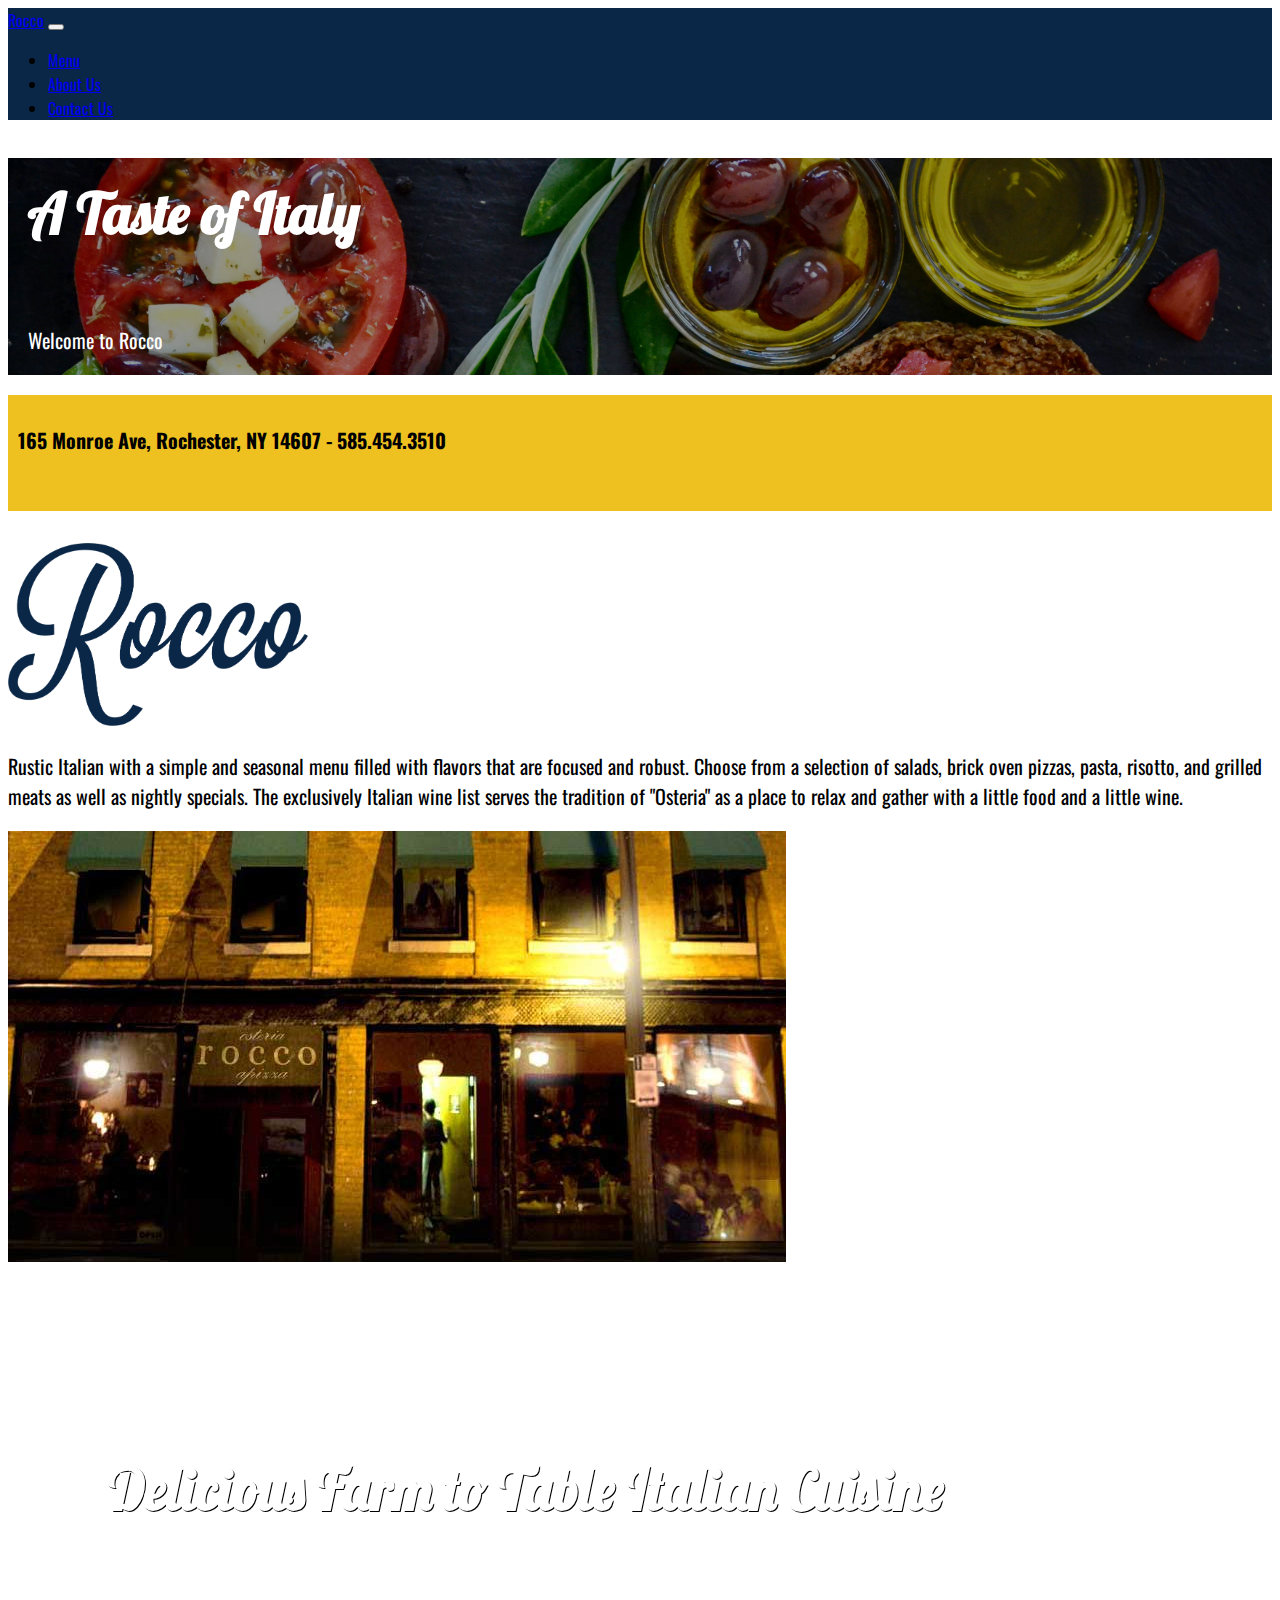
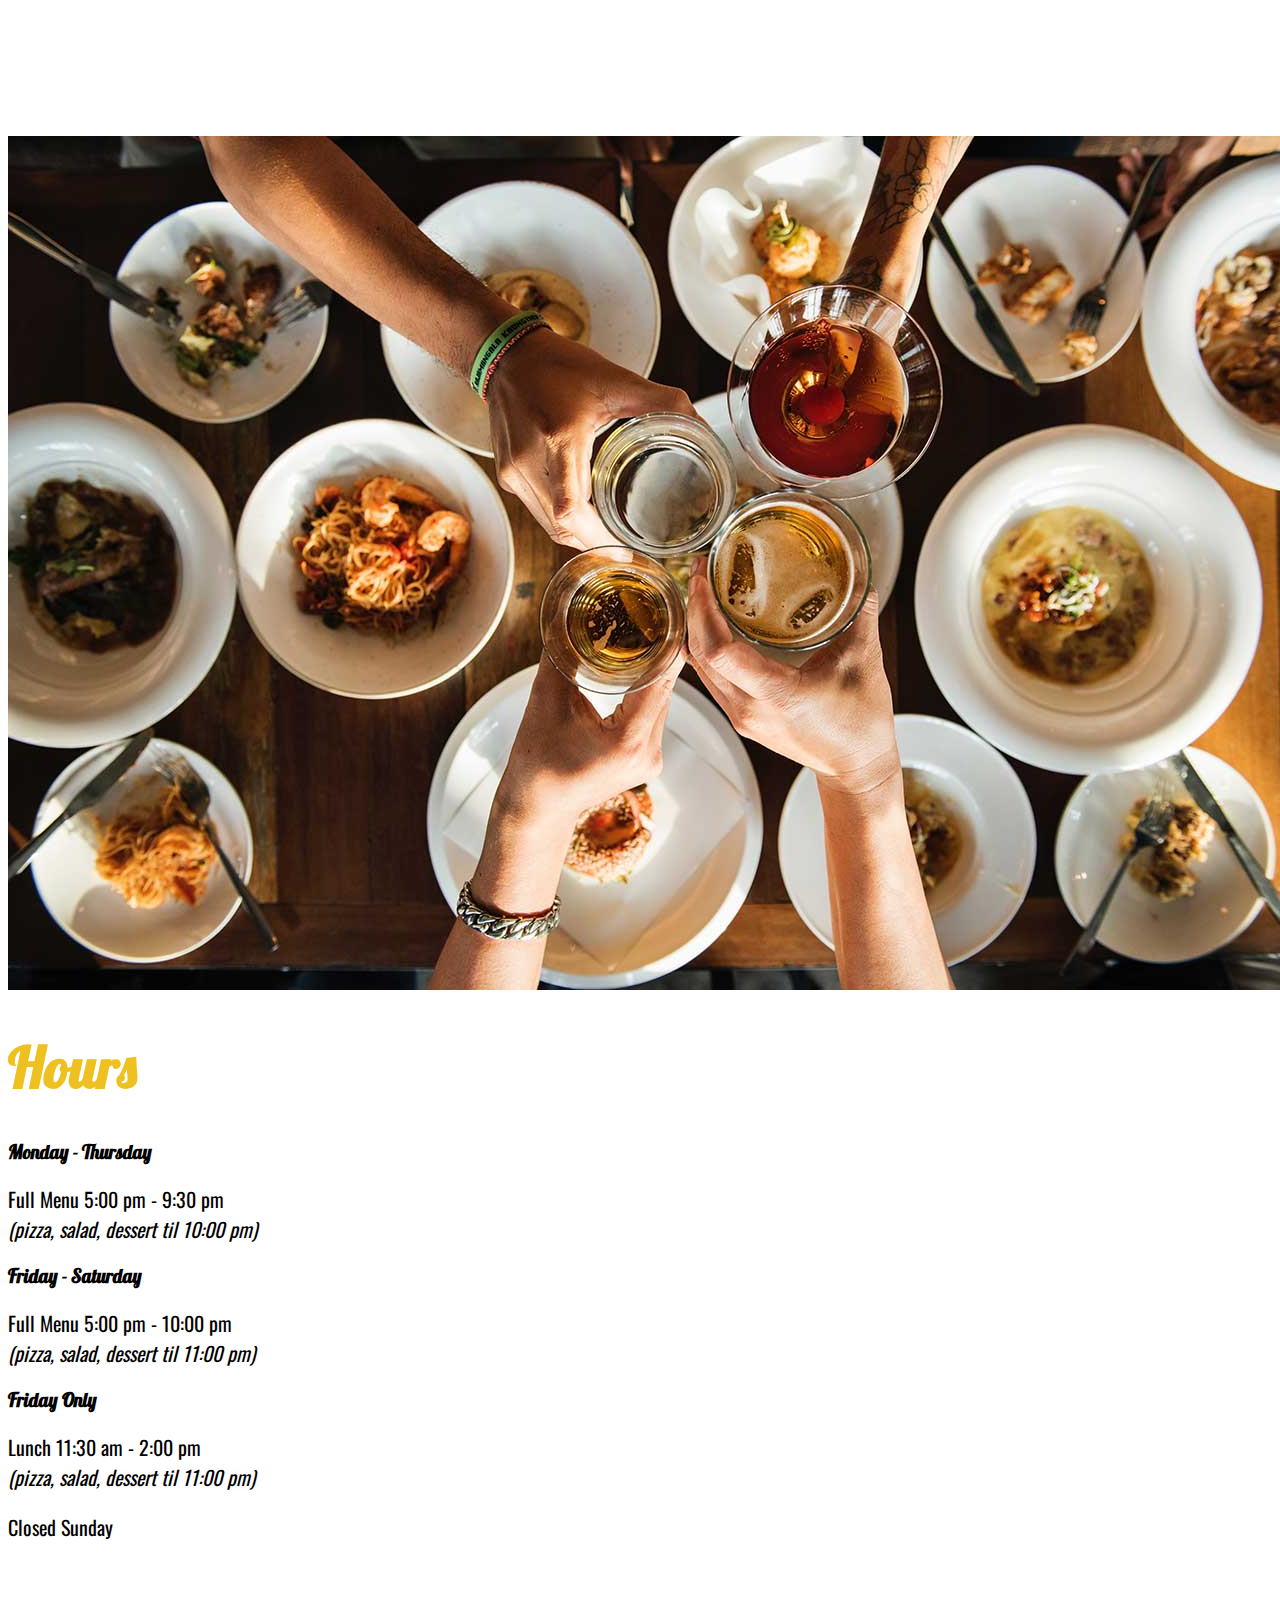
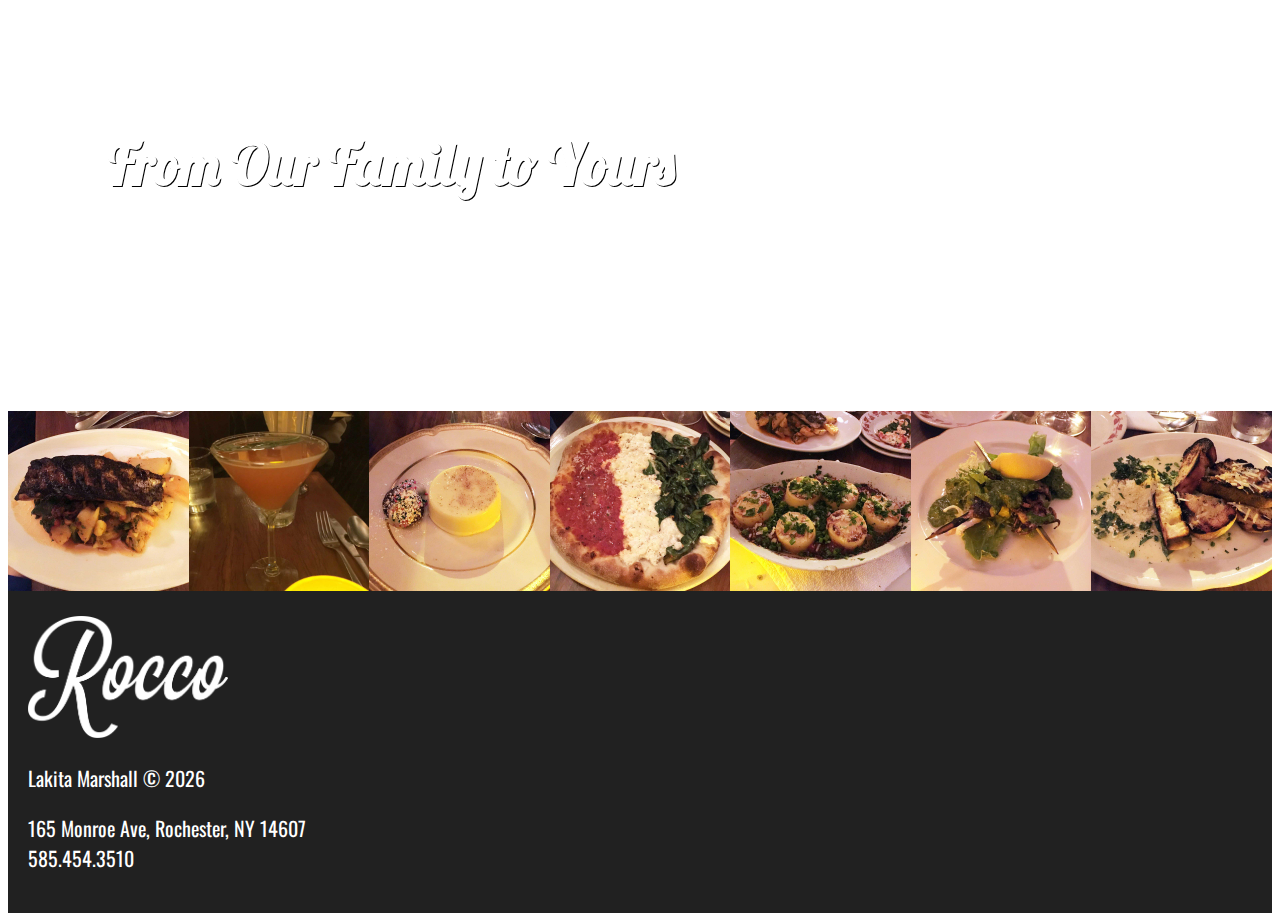
<file: index.html>
<!doctype html>
<html lang="en">
  <head>
    <meta charset="utf-8">
    <meta name="viewport" content="width=device-width, initial-scale=1, shrink-to-fit=no">
    <meta name="description" content="">
    <link rel="icon" href="">

    <title>Rocco</title>

    <!-- Bootstrap core CSS -->
    <link rel="stylesheet" href="https://stackpath.bootstrapcdn.com/bootstrap/4.1.3/css/bootstrap.min.css" integrity="sha384-MCw98/SFnGE8fJT3GXwEOngsV7Zt27NXFoaoApmYm81iuXoPkFOJwJ8ERdknLPMO" crossorigin="anonymous">

    <!-- Font Awesome CDN -->
    <link rel="stylesheet" href="https://use.fontawesome.com/releases/v5.4.1/css/all.css" integrity="sha384-5sAR7xN1Nv6T6+dT2mhtzEpVJvfS3NScPQTrOxhwjIuvcA67KV2R5Jz6kr4abQsz" crossorigin="anonymous">

    <!-- Google Fonts -->
    <link href="https://fonts.googleapis.com/css?family=Abril+Fatface|Lobster|Oswald" rel="stylesheet">

    <!-- Custom CSS -->
    <link rel="stylesheet" href="style.css" type="text/css" >
  </head>

  <body>
      <header>
          <nav class="navbar  navbar-expand-lg navbar-dark ">
                <a class="navbar-brand" href="index.html">Rocco</a>
                <button class="navbar-toggler" type="button" data-toggle="collapse" data-target="#navbarNav" aria-controls="navbarNav" aria-expanded="false" aria-label="Toggle navigation">
                <span class="navbar-toggler-icon"></span>
                </button>
                <div class="collapse navbar-collapse" id="navbarNav">
                        <ul class="navbar-nav">
                          <li class="nav-item">
                            <a class="nav-link" href="menu.html">Menu</a>
                          </li>
                          <li class="nav-item">
                            <a class="nav-link" href="about.html">About Us</a>
                          </li>
                          <li class="nav-item">
                            <a class="nav-link" href="contact.html">Contact Us</a>
                          </li>
                        </ul>
                      </div>
          </nav>

      </header>

    <main role="main">
      <div class="jumbotron text-center">
        <h1>A Taste of Italy</h1>
        <p>Welcome to Rocco</p>
      </div>
      <div class="contact-info">
        <div class="container">
            <div class="row d-flex align-items-center">
                <div class="col-8">
                  <p><strong>165 Monroe Ave, Rochester, NY 14607 - <a href="tel:1-585-454-3510">585.454.3510</a></strong></p>
                </div>
                <div class="col-4">
                    <ul class="list-social-icons">
                        <li><a href="#" class="social-icon" target="_blank"><i class="fab fa-facebook-square fa-2x"></i></a></li>
                        <li><a href="#" class="social-icon" target="_blank"><i class="fab fa-instagram fa-2x"></i></a></li>
                    </ul>
      
                </div>
              </div>
        </div>
      </div>
      <div class="container">
          <div class="row d-flex align-items-center">
            <div class="col-sm-6">
             <img class="img-fluid mx-auto d-block" src="images/logo.png" alt="Rocco Logo" width=300px>
             <br>
             <p>Rustic Italian with a simple and seasonal menu filled with flavors that are focused and robust. Choose from a selection of salads, brick oven pizzas, pasta, risotto, and grilled meats as well as nightly specials. The exclusively Italian wine list serves the tradition of "Osteria" as a place to relax and gather with a little food and a little wine.</p>
            </div>
            <div class="col-sm-6">
              <img class="img-fluid rounded" src="images/rocco-store-front.jpg" alt="Rocco Resturaunt Store Front">
            </div>
          </div>
        </div>
        <div id="menu-callout">
            <div class="container">
                <div class="row d-flex align-items-center text-center callout">
                    <div class="col">
                      <h1 class="white">Delicious Farm to Table Italian Cuisine</h1>
                      <a class="btn btn-outline-primary btn-lg" href="menu.html" role="button">View Our Menu</a>
                    </div>
                  </div>
            </div>
          </div>
          <div class="container">
              <div class="row d-flex align-items-center">
                <div class="col-sm-6">
                  <img class="img-fluid rounded" src="images/homepage-friends.jpg" alt="Group of 4 Making Cheers with Glass">
                </div>
                <div class="col-sm-6 text-center">
                    <h1 class="olive">Hours</h1>
                    <h3>Monday - Thursday</h3>
                    <p>Full Menu 5:00 pm - 9:30 pm <br>
                    <em>(pizza, salad, dessert til 10:00 pm)</em></p>
                    <h3>Friday - Saturday</h3>
                    <p>Full Menu 5:00 pm - 10:00 pm <br>
                    <em>(pizza, salad, dessert til 11:00 pm)</em></p>
                    <h3>Friday Only</h3>
                    <p>Lunch 11:30 am - 2:00 pm <br>
                    <em>(pizza, salad, dessert til 11:00 pm)</em></p>
                    <p>Closed Sunday</p>
                   </div>
              </div>
            </div>
            <div id="reservation-callout">
                <div class="container">
                    <div class="row d-flex align-items-center text-center callout">
                        <div class="col">
                          <h1 class="white">From Our Family to Yours</h1>
                          <a class="btn btn-outline-primary btn-lg" href="contact.html" role="button">Reservations</a>
                        </div>
                      </div>
                </div>
              </div>

              <div id="pre-footer">
                  <ul id="flex-gallery">
                      <li><img src="images/gallery/rocco-beef.jpg"></li>
                      <li><img src="images/gallery/rocco-cocktails.jpg"></li>
                      <li><img src="images/gallery/rocco-dessert.jpg"></li>
                      <li><img src="images/gallery/rocco-pizza.jpg"></li>
                      <li><img src="images/gallery/rocco-scallops.jpg"></li>
                      <li><img src="images/gallery/rocco-seafood-2.jpg"></li>
                      <li><img src="images/gallery/rocco-seasfood.jpg"></li>
                    </ul>
              </div>
              <footer class="text-center">
                  <div class="container-fluid">
                      <div class="row d-flex align-items-center">
                          <div class="col-sm-4">
                              <img class="img-fluid mx-auto d-block" src="images/logo-white.png" alt="Rocco Logo" width=200px>
                          </div>
                          <div class="col-sm-4">
                              <p>Lakita Marshall &copy; <script>document.write(new Date().getFullYear())</script></p>
                          </div>
                          <div class="col-sm-4">
                            <p>165 Monroe Ave, Rochester, NY 14607 <br>
                              <a href="tel:1-585-454-3510">585.454.3510</a></p>
                              <p>
                                <a href="#" class="social-icon" target="_blank"><i class="fab fa-facebook-square fa-2x"></i></a>
                                <a href="#" class="social-icon" target="_blank"><i class="fab fa-instagram fa-2x"></i></a>


                              </p>
                          </div>
                                
                      </div>
                    </div>
              </footer>

    </main><!-- /.container -->

    <!-- Bootstrap core JavaScript
    ================================================== -->
    <!-- Placed at the end of the document so the pages load faster -->
    <script src="https://code.jquery.com/jquery-3.3.1.slim.min.js" integrity="sha384-q8i/X+965DzO0rT7abK41JStQIAqVgRVzpbzo5smXKp4YfRvH+8abtTE1Pi6jizo" crossorigin="anonymous"></script>
    <script src="https://cdnjs.cloudflare.com/ajax/libs/popper.js/1.14.3/umd/popper.min.js" integrity="sha384-ZMP7rVo3mIykV+2+9J3UJ46jBk0WLaUAdn689aCwoqbBJiSnjAK/l8WvCWPIPm49" crossorigin="anonymous"></script>
    <script src="https://stackpath.bootstrapcdn.com/bootstrap/4.1.3/js/bootstrap.min.js" integrity="sha384-ChfqqxuZUCnJSK3+MXmPNIyE6ZbWh2IMqE241rYiqJxyMiZ6OW/JmZQ5stwEULTy" crossorigin="anonymous"></script>
  </body>
</html>
</file>
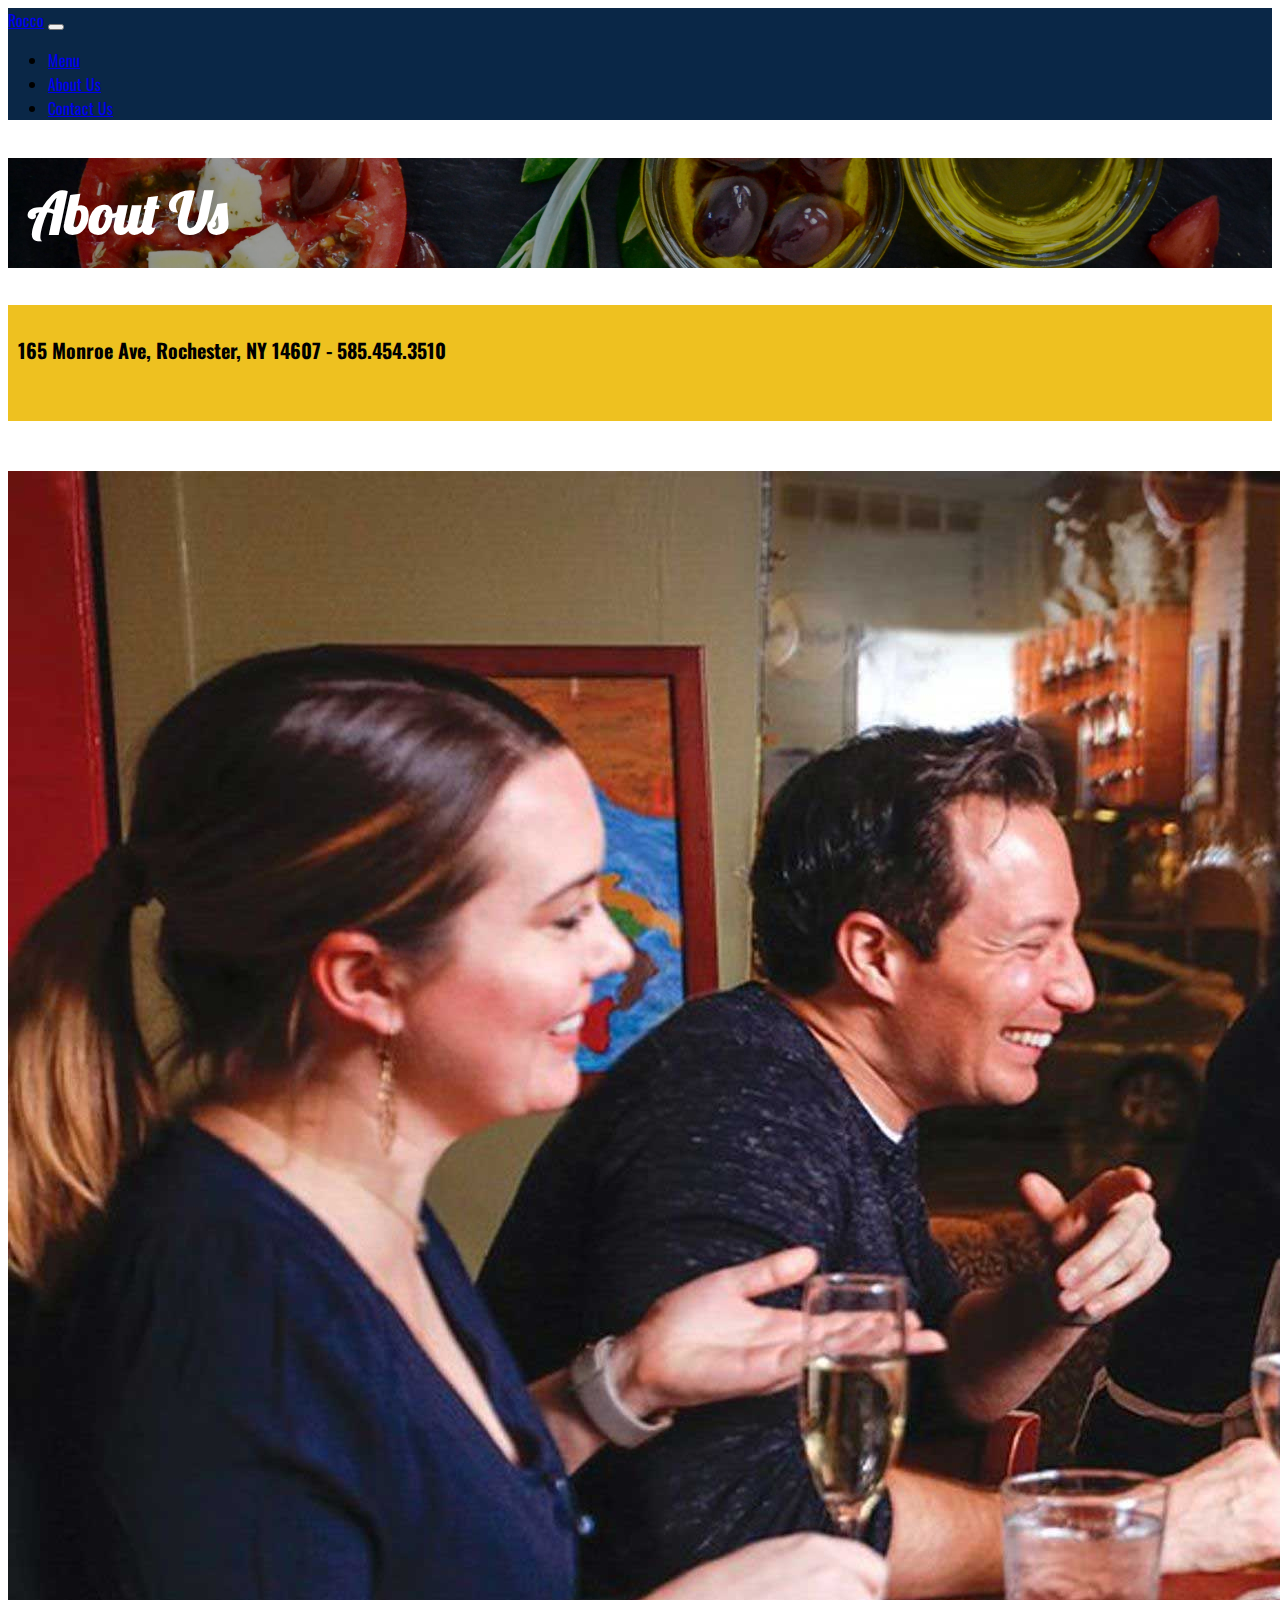
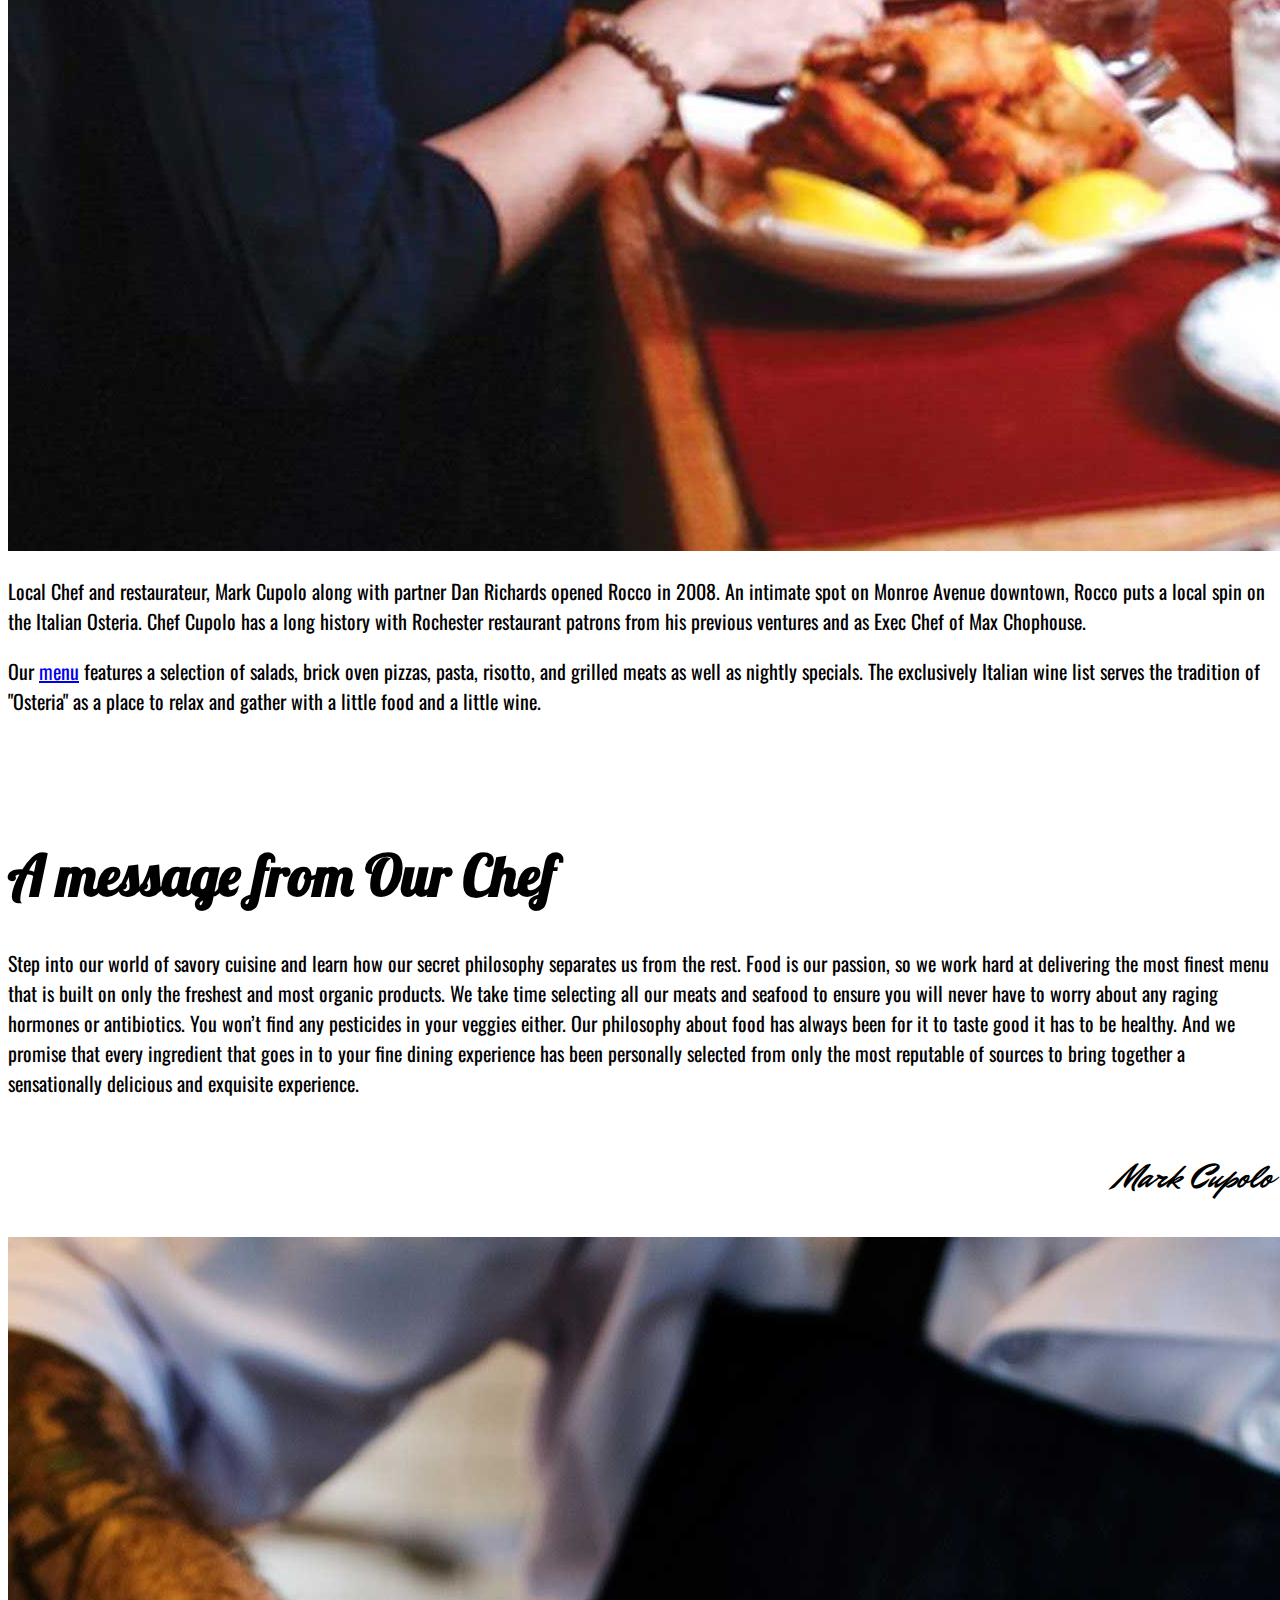
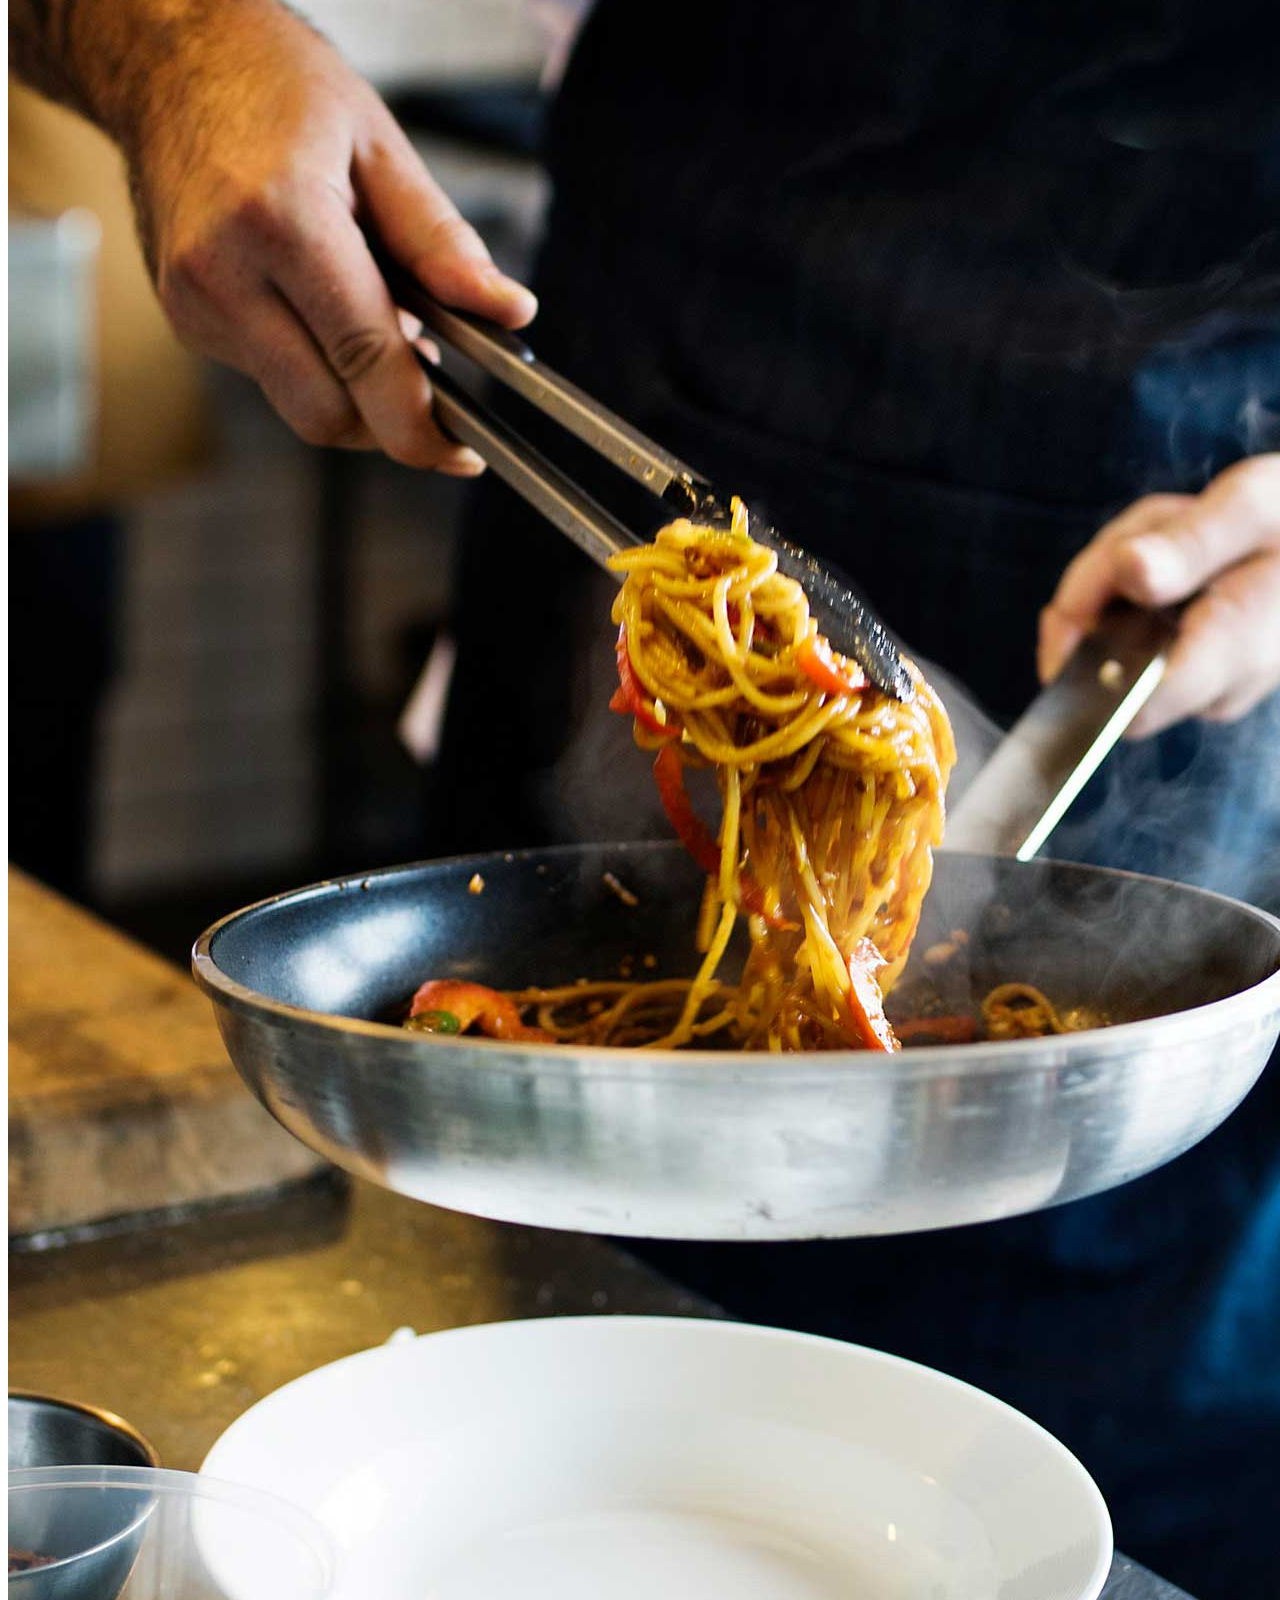
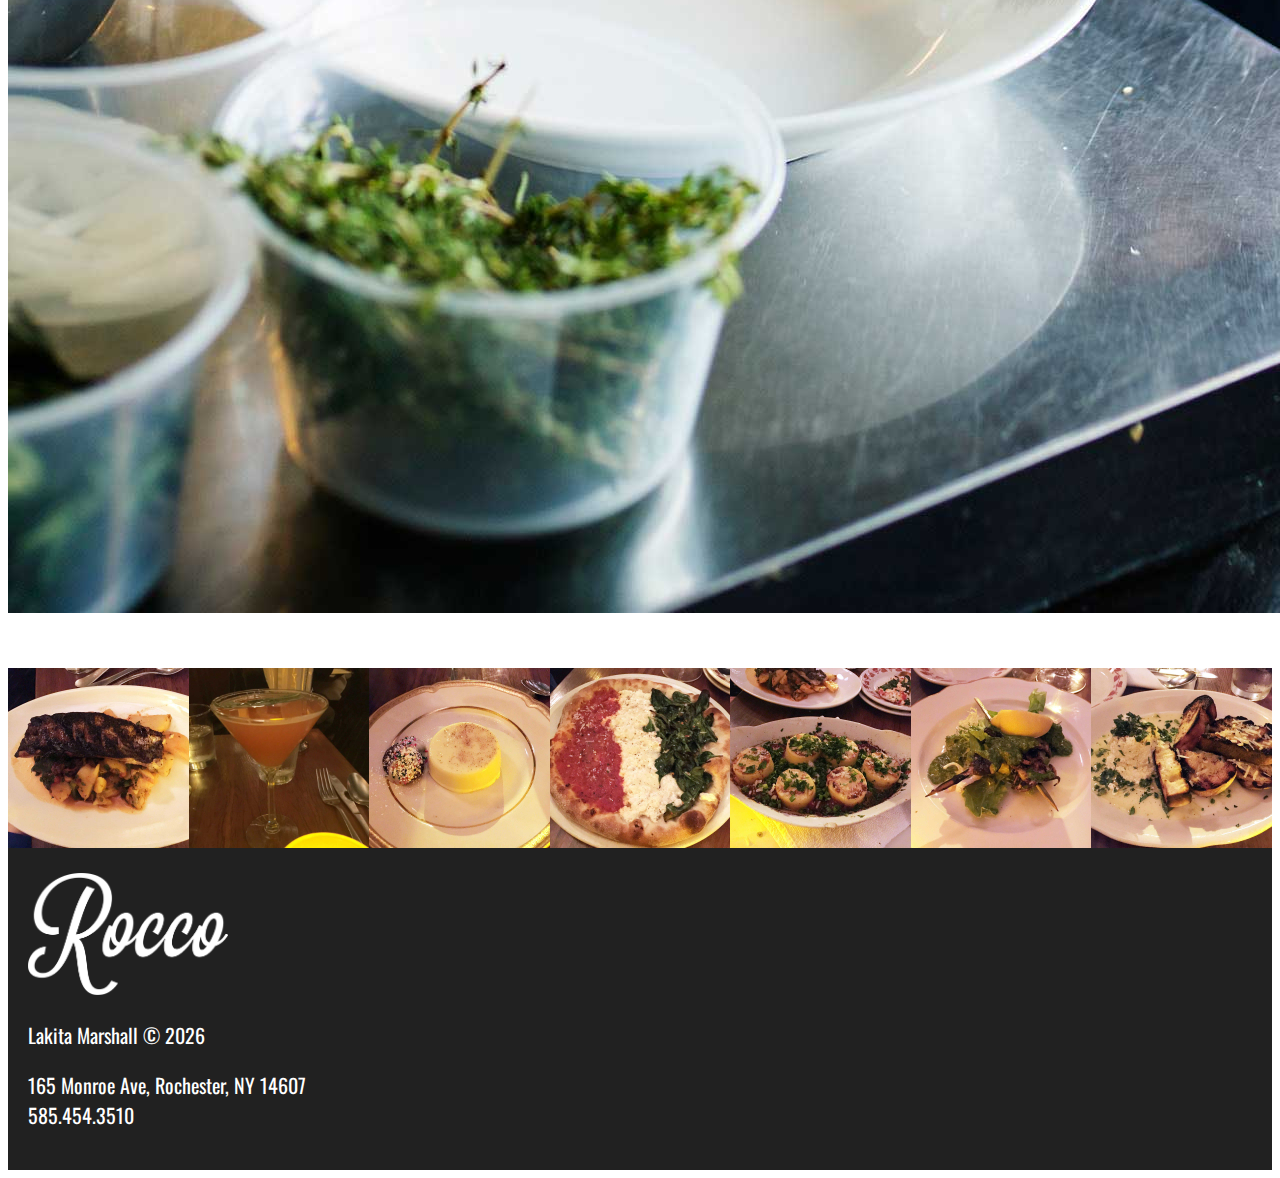
<file: about.html>
<!doctype html>
<html lang="en">
  <head>
    <meta charset="utf-8">
    <meta name="viewport" content="width=device-width, initial-scale=1, shrink-to-fit=no">
    <meta name="description" content="">
    <link rel="icon" href="">

    <title>About Us</title>

    <!-- Bootstrap core CSS -->
    <link rel="stylesheet" href="https://stackpath.bootstrapcdn.com/bootstrap/4.1.3/css/bootstrap.min.css" integrity="sha384-MCw98/SFnGE8fJT3GXwEOngsV7Zt27NXFoaoApmYm81iuXoPkFOJwJ8ERdknLPMO" crossorigin="anonymous">

    <!-- Font Awesome CDN -->
    <link rel="stylesheet" href="https://use.fontawesome.com/releases/v5.4.1/css/all.css" integrity="sha384-5sAR7xN1Nv6T6+dT2mhtzEpVJvfS3NScPQTrOxhwjIuvcA67KV2R5Jz6kr4abQsz" crossorigin="anonymous">

    <!-- Google Fonts -->
    <link href="https://fonts.googleapis.com/css?family=Abril+Fatface|Lobster|Mr+Dafoe|Oswald" rel="stylesheet">

    <!-- Custom CSS -->
    <link rel="stylesheet" href="style.css" type="text/css" >
  </head>

  <body>
      <header>
          <nav class="navbar  navbar-expand-lg navbar-dark ">
                <a class="navbar-brand" href="index.html">Rocco</a>
                <button class="navbar-toggler" type="button" data-toggle="collapse" data-target="#navbarNav" aria-controls="navbarNav" aria-expanded="false" aria-label="Toggle navigation">
                <span class="navbar-toggler-icon"></span>
                </button>
                <div class="collapse navbar-collapse" id="navbarNav">
                        <ul class="navbar-nav">
                          <li class="nav-item">
                            <a class="nav-link" href="menu.html">Menu</a>
                          </li>
                          <li class="nav-item active">
                            <a class="nav-link" href="about.html">About Us</a>
                          </li>
                          <li class="nav-item">
                            <a class="nav-link" href="contact.html">Contact Us</a>
                          </li>
                        </ul>
                      </div>
          </nav>

      </header>

    <main role="main">
      <div class="jumbotron text-center">
        <h1>About Us</h1>
      </div>
      <div class="contact-info">
        <div class="container">
            <div class="row d-flex align-items-center">
                <div class="col-8">
                  <p><strong>165 Monroe Ave, Rochester, NY 14607 - <a href="tel:1-585-454-3510">585.454.3510</a></strong></p>
                </div>
                <div class="col-4">
                    <ul class="list-social-icons">
                        <li><a href="#" class="social-icon" target="_blank"><i class="fab fa-facebook-square fa-2x"></i></a></li>
                        <li><a href="#" class="social-icon" target="_blank"><i class="fab fa-instagram fa-2x"></i></a></li>
                    </ul>
      
                </div>
              </div>
        </div>
      </div>
      <div class="container first last">
          <div class="row d-flex align-items-center">
            <div class="col-sm-6">
              <img class="img-fluid rounded" src="images/rocco-chefs.jpg" alt="Rocco Resturaunt Store Front">
            </div>
            <div class="col-sm-6">
                <p>Local Chef and restaurateur, Mark Cupolo along with partner Dan Richards opened Rocco in 2008. An intimate spot on Monroe Avenue downtown, Rocco puts a local spin on the Italian Osteria. Chef Cupolo has a long history with Rochester restaurant patrons from his previous ventures and as Exec Chef of Max Chophouse. </p>
                <p>Our <a href="menu.html">menu</a> features a selection of salads, brick oven pizzas, pasta, risotto, and grilled meats as well as nightly specials. The exclusively Italian wine list serves the tradition of "Osteria" as a place to relax and gather with a little food and a little wine.</p> 
            </div>
          </div>
        </div>
        <br>
        <div class="container first last">
          <div class="row d-flex align-items-center">
            <div class="col-sm-8">
              <h1>A message from Our Chef</h1>
              <p>Step into our world of savory cuisine and learn how our secret philosophy separates us from the rest. Food is our passion, so we work hard at delivering the most finest menu that is built on only the freshest and most organic products. We take time selecting all our meats and seafood to ensure you will never have to worry about any raging hormones or antibiotics. You won’t find any pesticides in your veggies either. Our philosophy about food has always been for it to taste good it has to be healthy. And we promise that every ingredient that goes in to your fine dining experience has been personally selected from only the most reputable of sources to bring together a sensationally delicious and exquisite experience.</p>
              <p class="signature">Mark Cupolo</p>
            </div>
            <div class="col-sm-4">
                <img class="img-fluid rounded" src="images/chef-rocco.jpg">
            </div>
          </div>
        </div>

              <div id="pre-footer">
                  <ul id="flex-gallery">
                      <li><img src="images/gallery/rocco-beef.jpg"></li>
                      <li><img src="images/gallery/rocco-cocktails.jpg"></li>
                      <li><img src="images/gallery/rocco-dessert.jpg"></li>
                      <li><img src="images/gallery/rocco-pizza.jpg"></li>
                      <li><img src="images/gallery/rocco-scallops.jpg"></li>
                      <li><img src="images/gallery/rocco-seafood-2.jpg"></li>
                      <li><img src="images/gallery/rocco-seasfood.jpg"></li>
                    </ul>
              </div>
              <footer class="text-center">
                  <div class="container-fluid">
                      <div class="row d-flex align-items-center">
                          <div class="col-sm-4">
                              <img class="img-fluid mx-auto d-block" src="images/logo-white.png" alt="Rocco Logo" width=200px>
                          </div>
                          <div class="col-sm-4">
                              <p>Lakita Marshall &copy; <script>document.write(new Date().getFullYear())</script></p>
                          </div>
                          <div class="col-sm-4">
                            <p>165 Monroe Ave, Rochester, NY 14607 <br>
                              <a href="tel:1-585-454-3510">585.454.3510</a></p>
                              <p>
                                <a href="#" class="social-icon" target="_blank"><i class="fab fa-facebook-square fa-2x"></i></a>
                                <a href="#" class="social-icon" target="_blank"><i class="fab fa-instagram fa-2x"></i></a>
                              </p>
                          </div>
                                
                      </div>
                    </div>
              </footer>

    </main><!-- /.container -->

    <!-- Bootstrap core JavaScript
    ================================================== -->
    <!-- Placed at the end of the document so the pages load faster -->
    <script src="https://code.jquery.com/jquery-3.3.1.slim.min.js" integrity="sha384-q8i/X+965DzO0rT7abK41JStQIAqVgRVzpbzo5smXKp4YfRvH+8abtTE1Pi6jizo" crossorigin="anonymous"></script>
    <script src="https://cdnjs.cloudflare.com/ajax/libs/popper.js/1.14.3/umd/popper.min.js" integrity="sha384-ZMP7rVo3mIykV+2+9J3UJ46jBk0WLaUAdn689aCwoqbBJiSnjAK/l8WvCWPIPm49" crossorigin="anonymous"></script>
    <script src="https://stackpath.bootstrapcdn.com/bootstrap/4.1.3/js/bootstrap.min.js" integrity="sha384-ChfqqxuZUCnJSK3+MXmPNIyE6ZbWh2IMqE241rYiqJxyMiZ6OW/JmZQ5stwEULTy" crossorigin="anonymous"></script>
  </body>
</html>
</file>
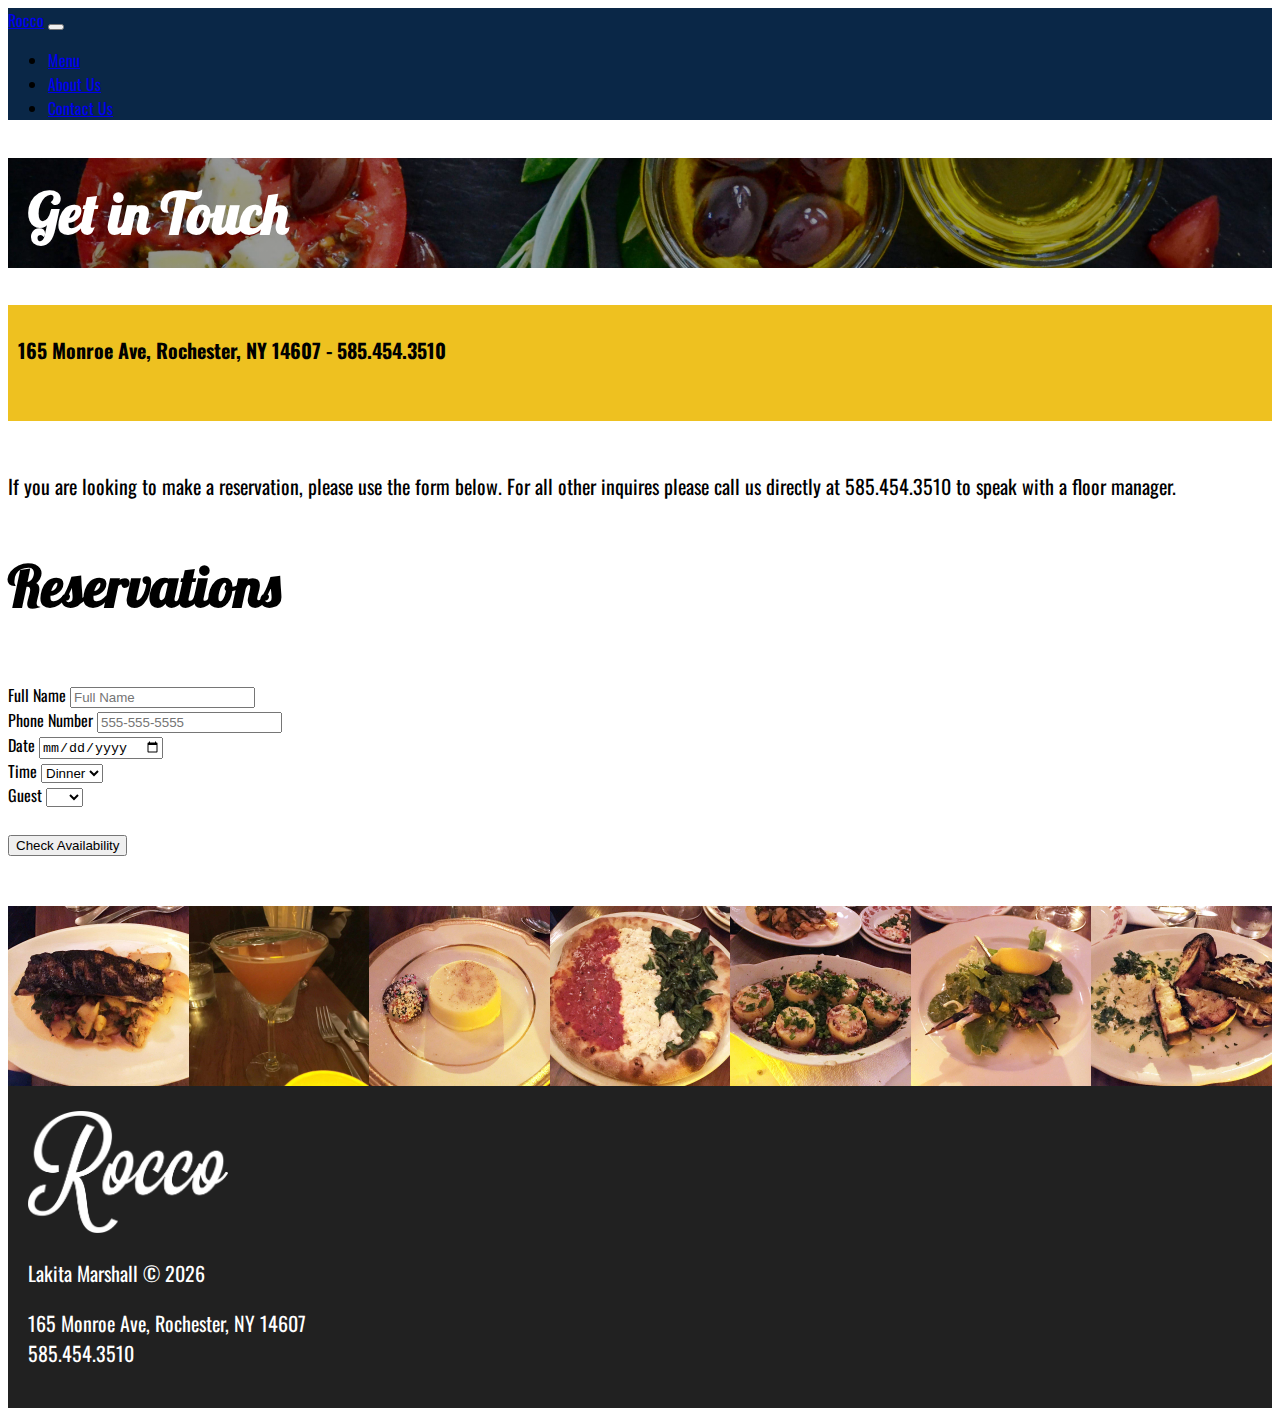
<file: contact.html>
<!doctype html>
<html lang="en">
  <head>
    <meta charset="utf-8">
    <meta name="viewport" content="width=device-width, initial-scale=1, shrink-to-fit=no">
    <meta name="description" content="">
    <link rel="icon" href="">

    <title>Contact Us</title>

    <!-- Bootstrap core CSS -->
    <link rel="stylesheet" href="https://stackpath.bootstrapcdn.com/bootstrap/4.1.3/css/bootstrap.min.css" integrity="sha384-MCw98/SFnGE8fJT3GXwEOngsV7Zt27NXFoaoApmYm81iuXoPkFOJwJ8ERdknLPMO" crossorigin="anonymous">

    <!-- Font Awesome CDN -->
    <link rel="stylesheet" href="https://use.fontawesome.com/releases/v5.4.1/css/all.css" integrity="sha384-5sAR7xN1Nv6T6+dT2mhtzEpVJvfS3NScPQTrOxhwjIuvcA67KV2R5Jz6kr4abQsz" crossorigin="anonymous">

      <!-- Google Fonts -->
    <link href="https://fonts.googleapis.com/css?family=Abril+Fatface|Lobster|Mr+Dafoe|Oswald" rel="stylesheet">

    <!-- Custom CSS -->
    <link rel="stylesheet" href="style.css" type="text/css" >
  </head>

  <body>
      <header>
          <nav class="navbar  navbar-expand-lg navbar-dark ">
                <a class="navbar-brand" href="index.html">Rocco</a>
                <button class="navbar-toggler" type="button" data-toggle="collapse" data-target="#navbarNav" aria-controls="navbarNav" aria-expanded="false" aria-label="Toggle navigation">
                <span class="navbar-toggler-icon"></span>
                </button>
                <div class="collapse navbar-collapse" id="navbarNav">
                        <ul class="navbar-nav">
                          <li class="nav-item">
                            <a class="nav-link" href="menu.html">Menu</a>
                          </li>
                          <li class="nav-item">
                            <a class="nav-link" href="about.html">About Us</a>
                          </li>
                          <li class="nav-item active">
                            <a class="nav-link" href="contact.html">Contact Us</a>
                          </li>
                        </ul>
                      </div>
          </nav>

      </header>

    <main role="main">
      <div class="jumbotron text-center">
        <h1>Get in Touch</h1>
      </div>
      <div class="contact-info">
        <div class="container">
            <div class="row d-flex align-items-center">
                <div class="col-8">
                  <p><strong>165 Monroe Ave, Rochester, NY 14607 - <a href="tel:1-585-454-3510">585.454.3510</a></strong></p>
                </div>
                <div class="col-4">
                    <ul class="list-social-icons">
                        <li><a href="#" class="social-icon" target="_blank"><i class="fab fa-facebook-square fa-2x"></i></a></li>
                        <li><a href="#" class="social-icon" target="_blank"><i class="fab fa-instagram fa-2x"></i></a></li>
                    </ul>
      
                </div>
              </div>
        </div>
      </div>
      <div class="container first last">
          <p>If you are looking to make a reservation, please use the form below. For all other inquires please call us directly at <a href="tel:1-585-454-3510">585.454.3510</a> to speak with a floor manager. </p>

      </div>
      <div class="container first last">
        <h1 class="text-center">Reservations</h1>
        <br>
          <form>
              <div class="form-row">
                <div class="form-group col-md-6">
                  <label for="fullName">Full Name</label>
                  <input type="text" class="form-control" id="fullName" placeholder="Full Name">
                </div>
                <div class="form-group col-md-6">
                        <label for="telNum">Phone Number</label>
                        <input type="tel" class="form-control" id="telNum" placeholder="555-555-5555">
                </div>
              </div>
              <div class="form-row">
                <div class="form-group col-md-6">
                  <label for="resvDate">Date</label>
                  <input type="date" class="form-control" id="resvDate">
                </div>
                <div class="form-group col-md-4">
                  <label for="inputTime">Time</label>
                  <select id="inputTime" class="form-control">
                    <option>Lunch</option>
                    <option selected>Dinner</option>
                  </select>
                </div>
                <div class="form-group col-md-2">
                  <label for="inputGuest">Guest</label>
                  <select id="inputGuest" class="form-control">
                    <option selected>&nbsp;</option>
                    <option>1</option>
                    <option>2</option>
                    <option>3</option>
                    <option>4</option>
                    <option>5</option>
                    <option>6</option>
                    <option>7</option>
                    <option>8</option>
                    <option>9</option>
                    <option>10</option>
                  </select>
                </div>
              </div>
              <br>
              <button type="submit" class="btn btn-primary">Check Availability</button>
            </form>
      </div>
          

              <div id="pre-footer">
                  <ul id="flex-gallery">
                      <li><img src="images/gallery/rocco-beef.jpg"></li>
                      <li><img src="images/gallery/rocco-cocktails.jpg"></li>
                      <li><img src="images/gallery/rocco-dessert.jpg"></li>
                      <li><img src="images/gallery/rocco-pizza.jpg"></li>
                      <li><img src="images/gallery/rocco-scallops.jpg"></li>
                      <li><img src="images/gallery/rocco-seafood-2.jpg"></li>
                      <li><img src="images/gallery/rocco-seasfood.jpg"></li>
                    </ul>
              </div>
              <footer class="text-center">
                  <div class="container-fluid">
                      <div class="row d-flex align-items-center">
                          <div class="col-sm-4">
                              <img class="img-fluid mx-auto d-block" src="images/logo-white.png" alt="Rocco Logo" width=200px>
                          </div>
                          <div class="col-sm-4">
                              <p>Lakita Marshall &copy; <script>document.write(new Date().getFullYear())</script></p>
                          </div>
                          <div class="col-sm-4">
                            <p>165 Monroe Ave, Rochester, NY 14607 <br>
                              <a href="tel:1-585-454-3510">585.454.3510</a></p>
                              <p>
                                <a href="#" class="social-icon" target="_blank"><i class="fab fa-facebook-square fa-2x"></i></a>
                                <a href="#" class="social-icon" target="_blank"><i class="fab fa-instagram fa-2x"></i></a>
                              </p>
                          </div>
                                
                      </div>
                    </div>
              </footer>

    </main><!-- /.container -->

    <!-- Bootstrap core JavaScript
    ================================================== -->
    <!-- Placed at the end of the document so the pages load faster -->
    <script src="https://code.jquery.com/jquery-3.3.1.slim.min.js" integrity="sha384-q8i/X+965DzO0rT7abK41JStQIAqVgRVzpbzo5smXKp4YfRvH+8abtTE1Pi6jizo" crossorigin="anonymous"></script>
    <script src="https://cdnjs.cloudflare.com/ajax/libs/popper.js/1.14.3/umd/popper.min.js" integrity="sha384-ZMP7rVo3mIykV+2+9J3UJ46jBk0WLaUAdn689aCwoqbBJiSnjAK/l8WvCWPIPm49" crossorigin="anonymous"></script>
    <script src="https://stackpath.bootstrapcdn.com/bootstrap/4.1.3/js/bootstrap.min.js" integrity="sha384-ChfqqxuZUCnJSK3+MXmPNIyE6ZbWh2IMqE241rYiqJxyMiZ6OW/JmZQ5stwEULTy" crossorigin="anonymous"></script>
  </body>
</html>
</file>
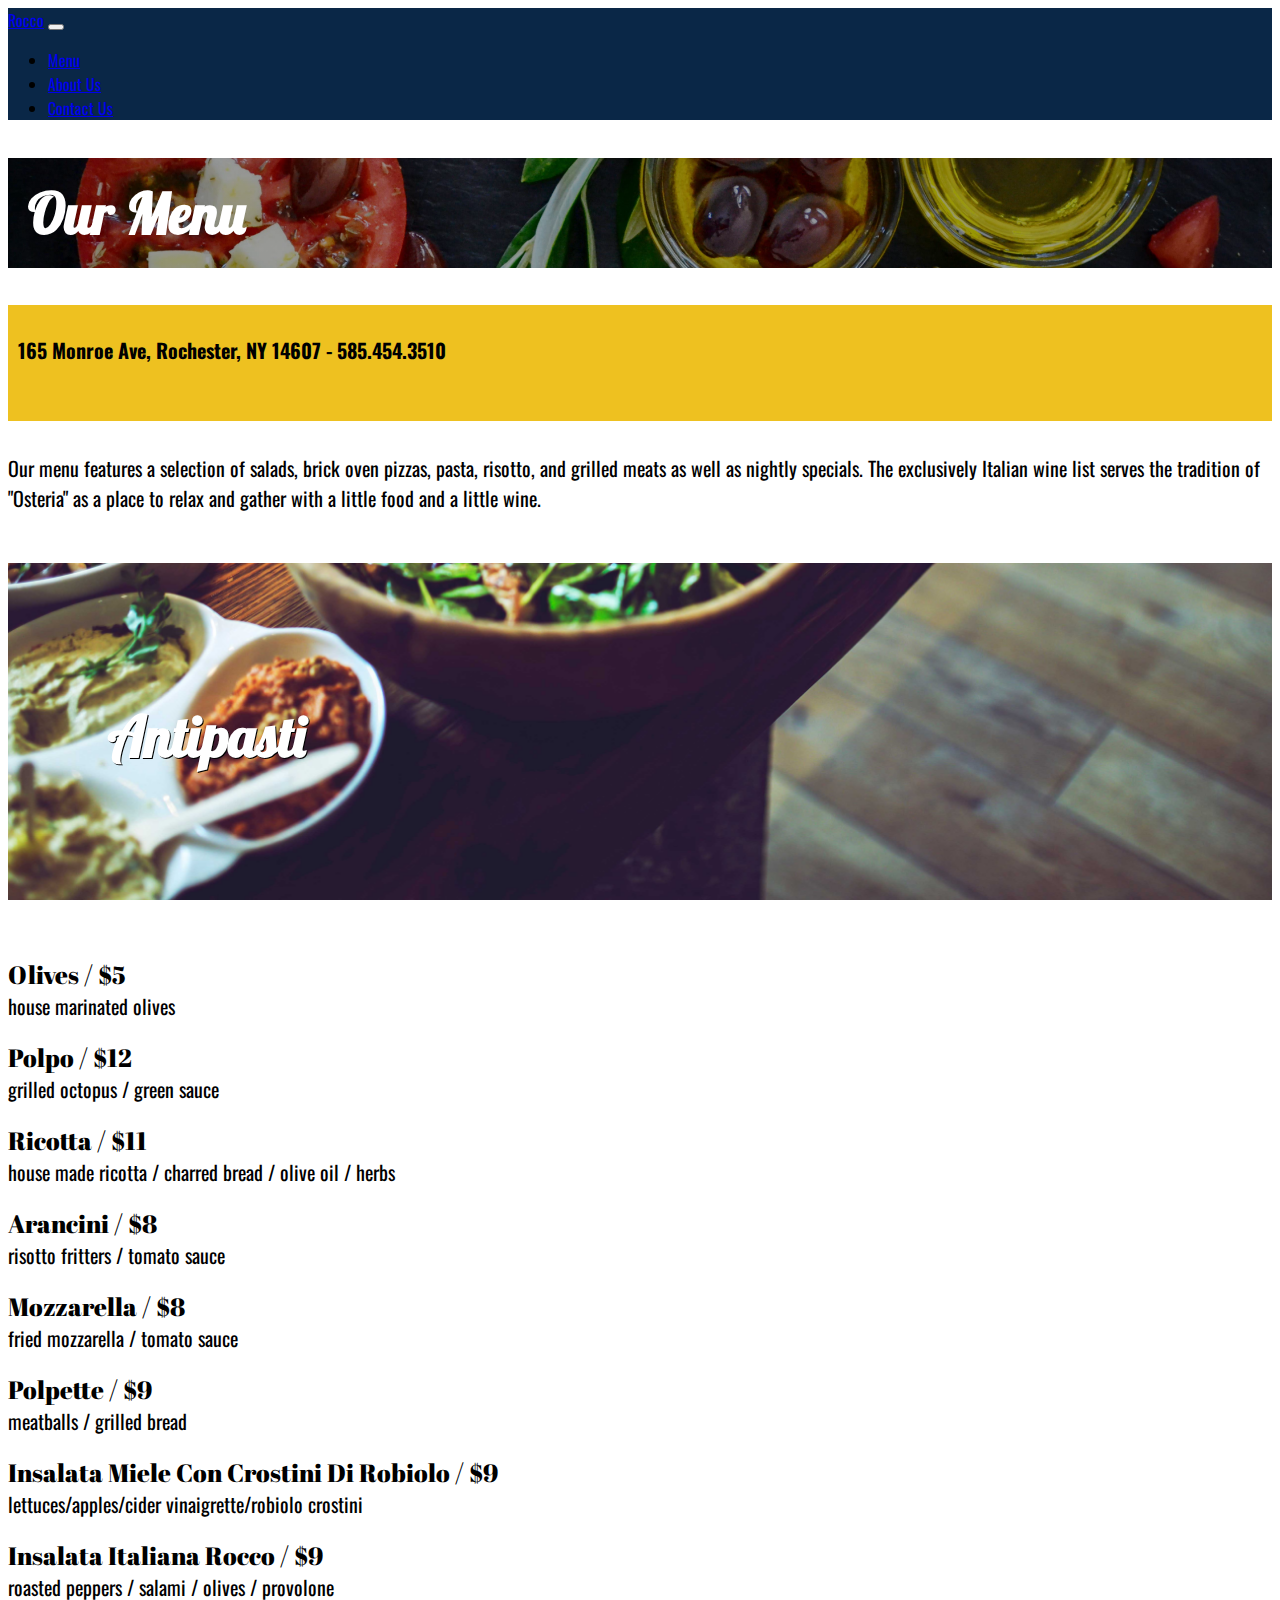
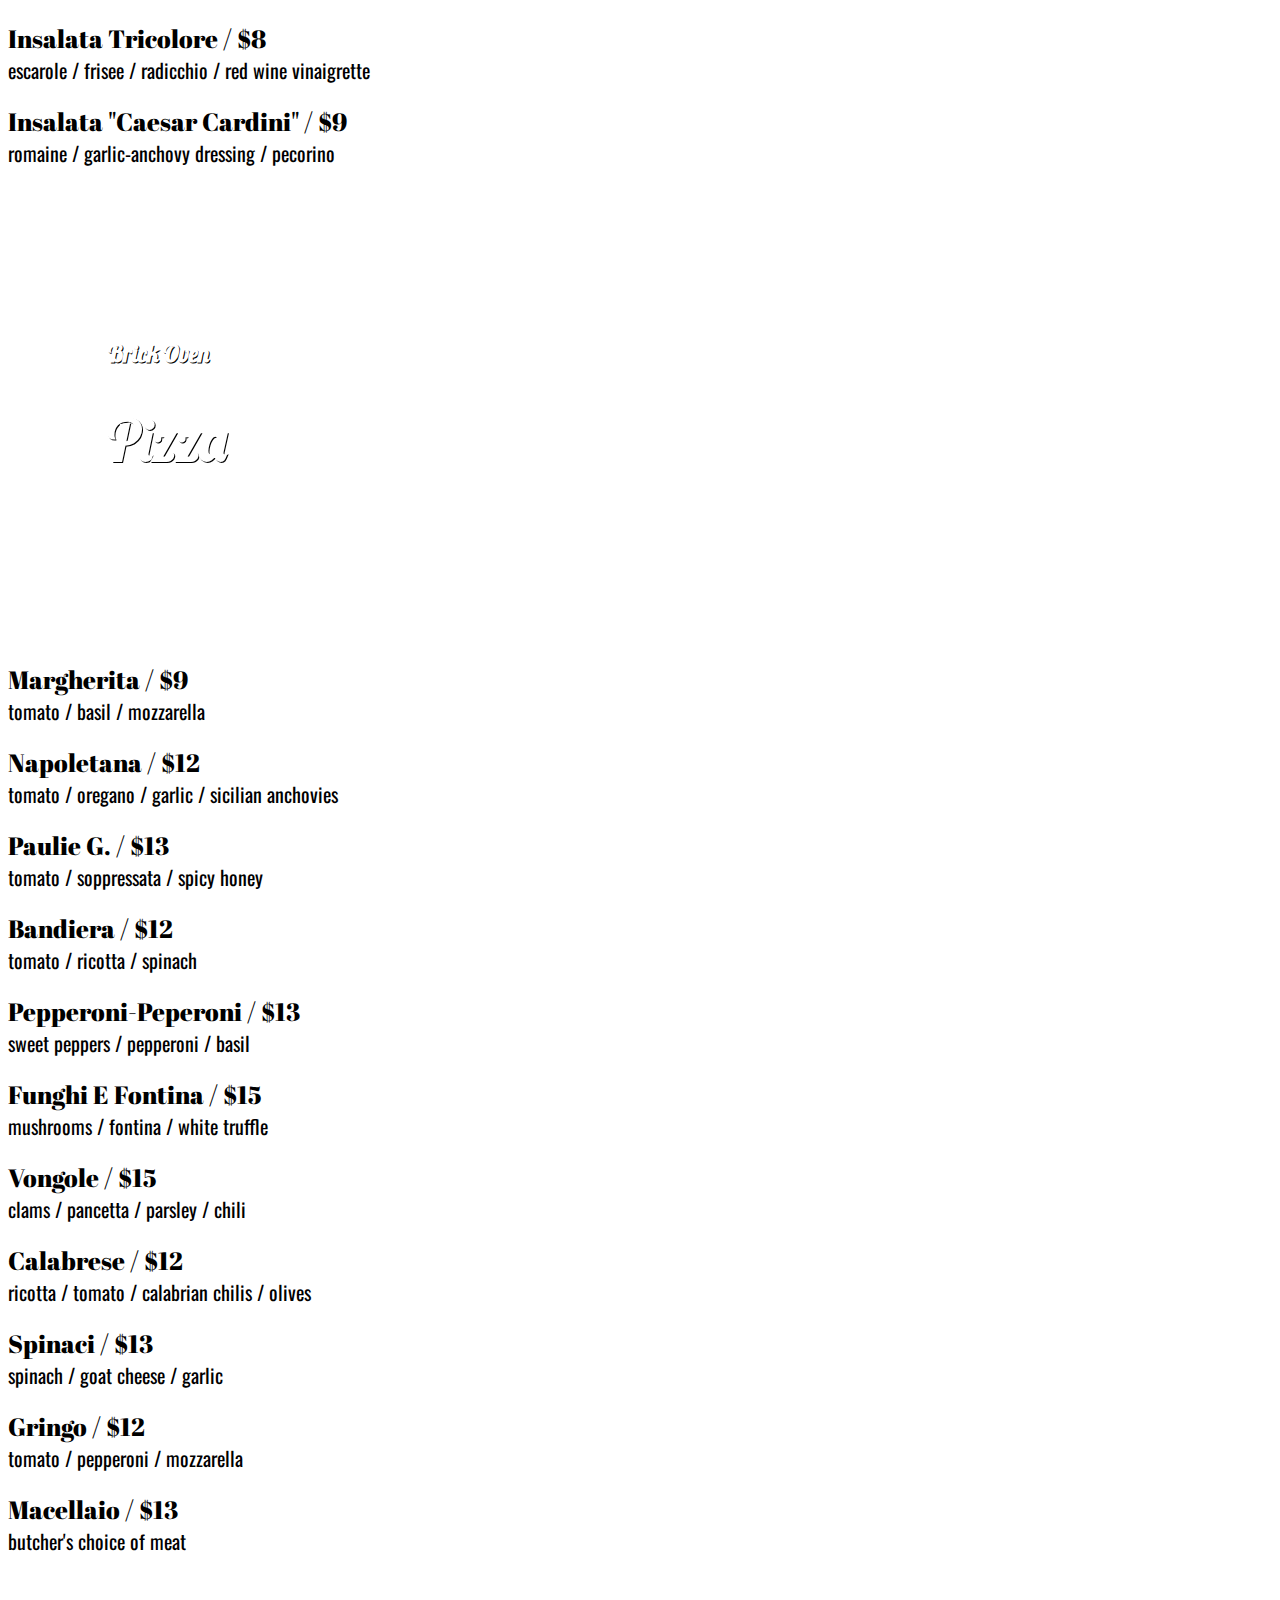
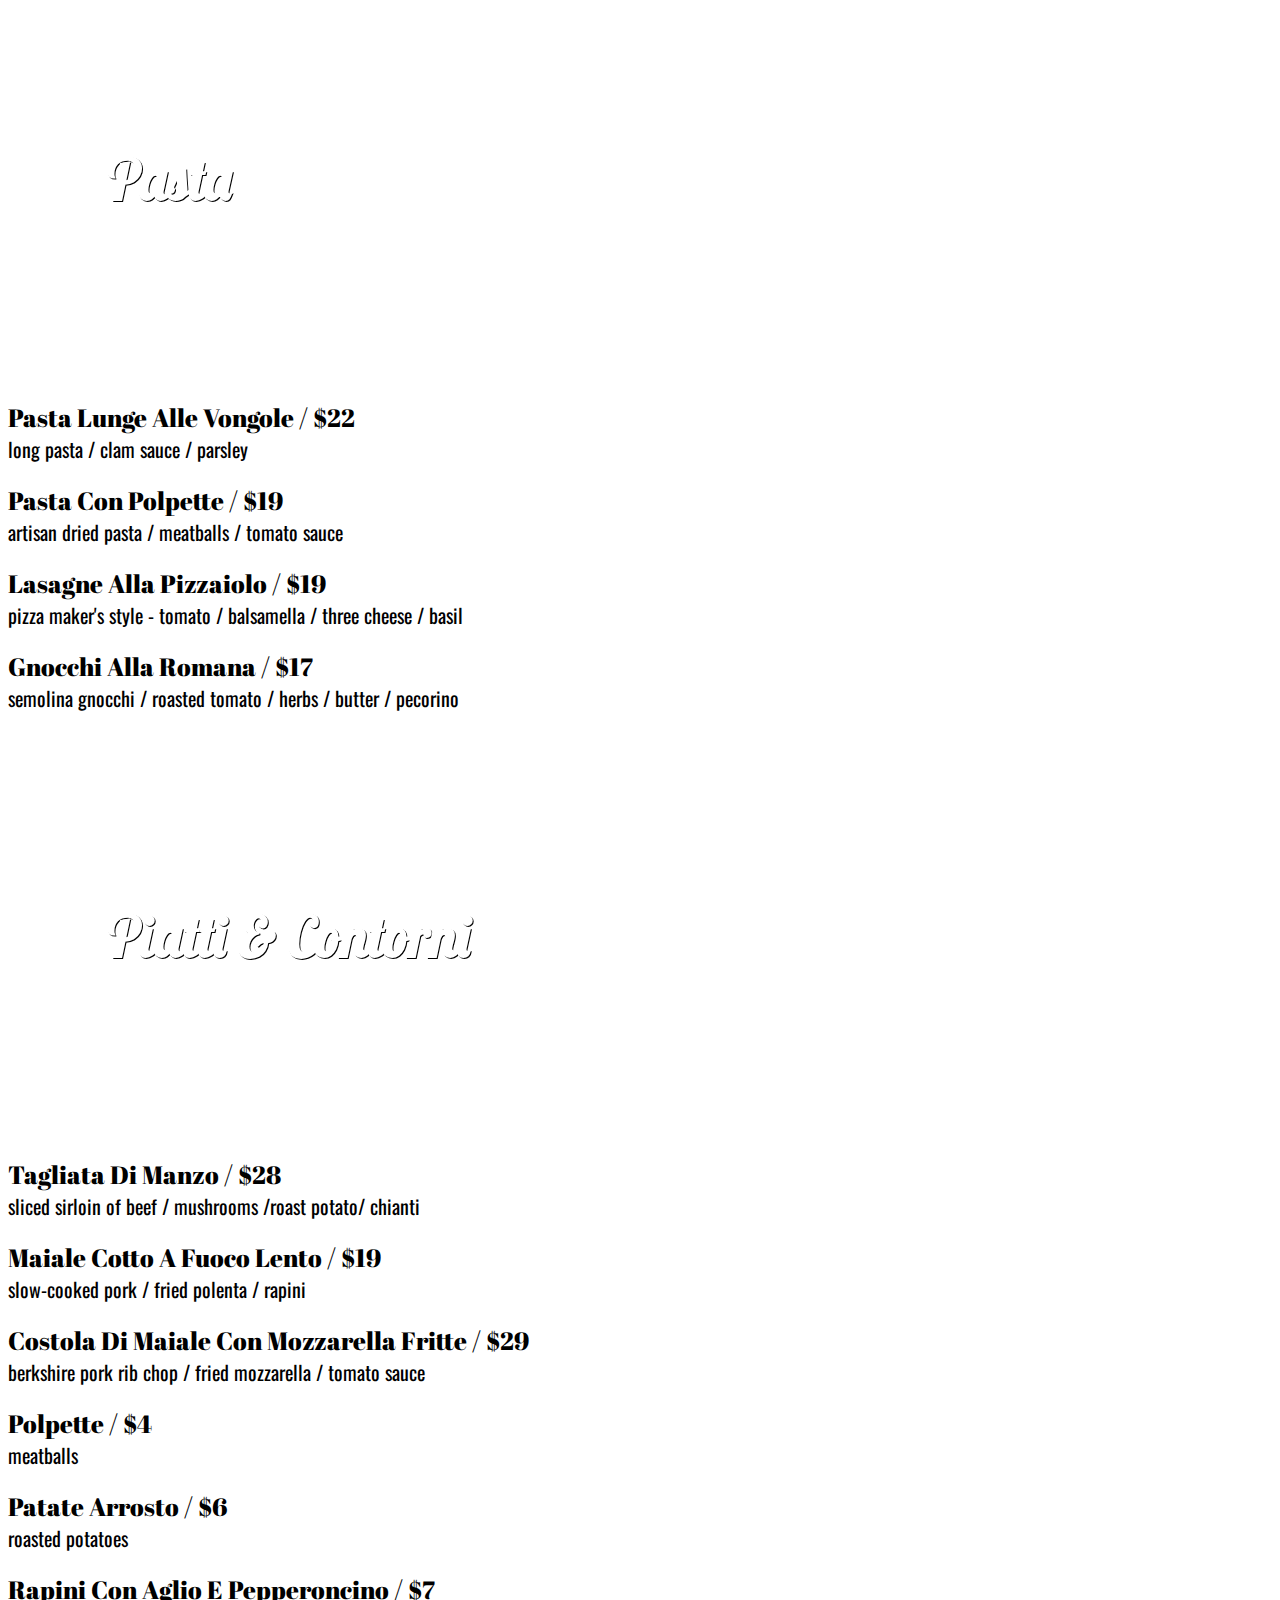
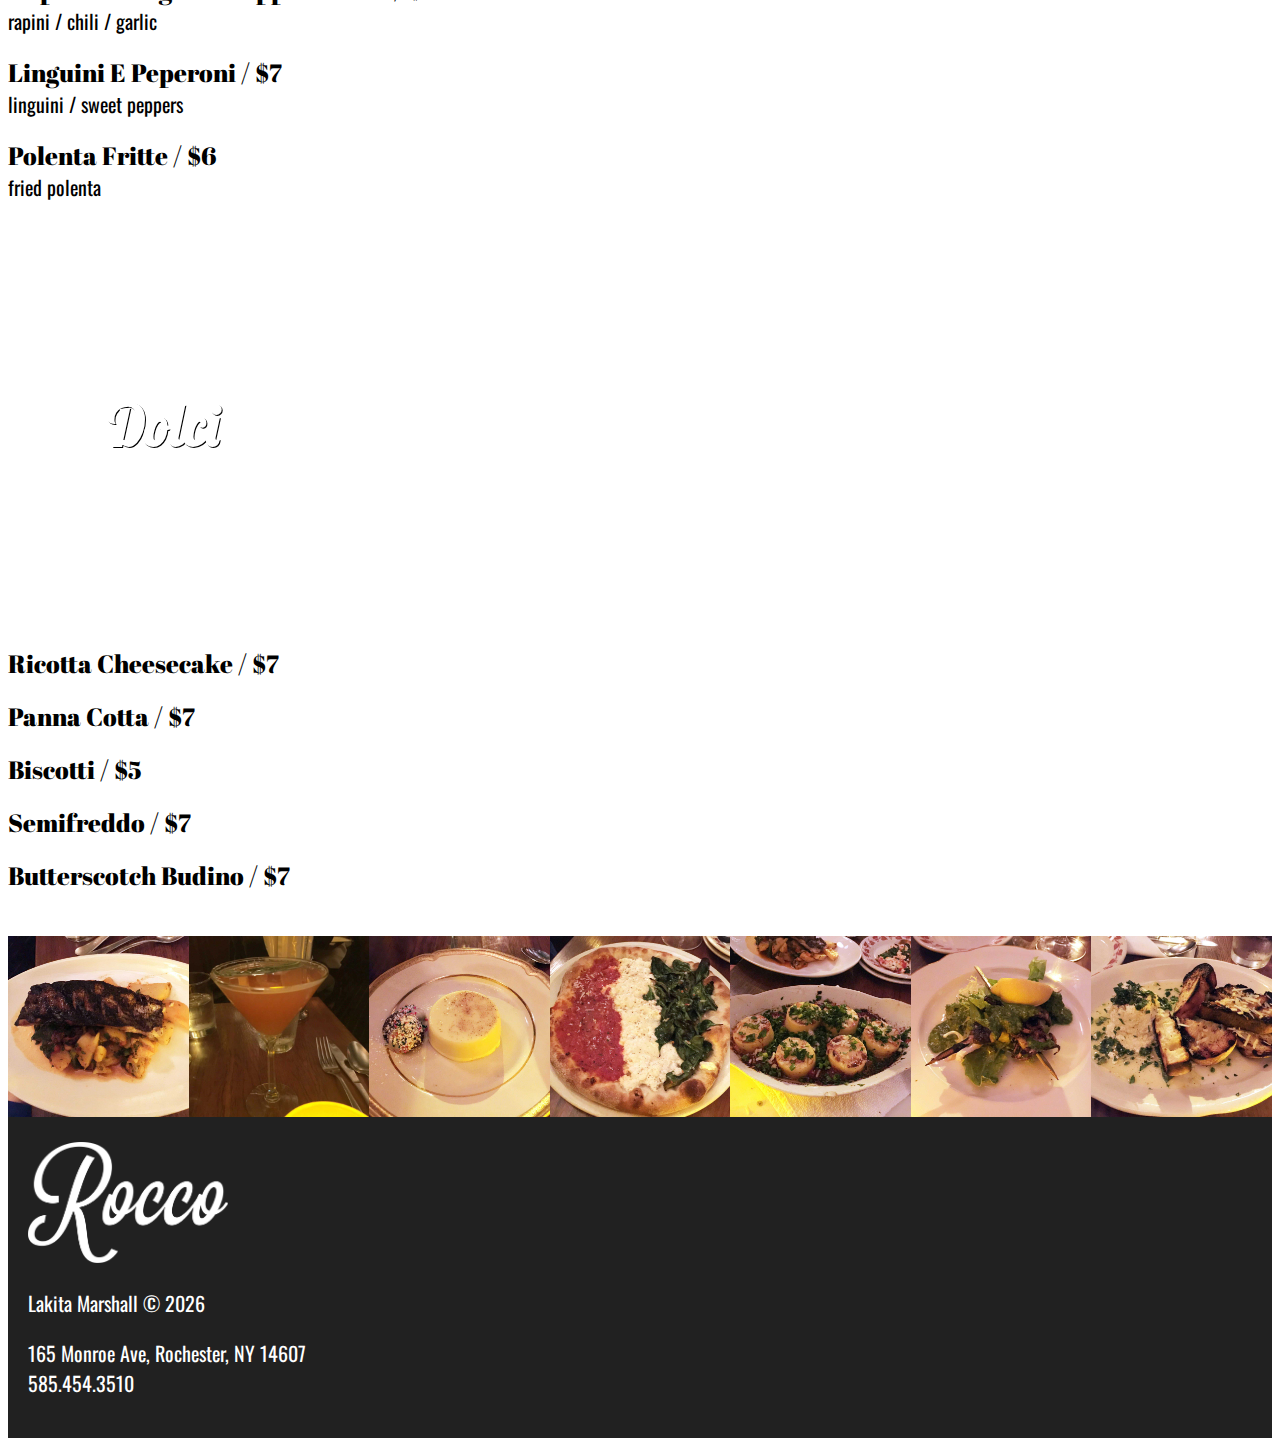
<file: menu.html>
<!doctype html>
<html lang="en">
  <head>
    <meta charset="utf-8">
    <meta name="viewport" content="width=device-width, initial-scale=1, shrink-to-fit=no">
    <meta name="description" content="">
    <link rel="icon" href="">

    <title>Menu</title>

    <!-- Bootstrap core CSS -->
    <link rel="stylesheet" href="https://stackpath.bootstrapcdn.com/bootstrap/4.1.3/css/bootstrap.min.css" integrity="sha384-MCw98/SFnGE8fJT3GXwEOngsV7Zt27NXFoaoApmYm81iuXoPkFOJwJ8ERdknLPMO" crossorigin="anonymous">

    <!-- Font Awesome CDN -->
    <link rel="stylesheet" href="https://use.fontawesome.com/releases/v5.4.1/css/all.css" integrity="sha384-5sAR7xN1Nv6T6+dT2mhtzEpVJvfS3NScPQTrOxhwjIuvcA67KV2R5Jz6kr4abQsz" crossorigin="anonymous">

    <!-- Google Fonts -->
    <link href="https://fonts.googleapis.com/css?family=Abril+Fatface|Lobster|Oswald" rel="stylesheet">

    <!-- Custom CSS -->
    <link rel="stylesheet" href="style.css" type="text/css" >
  </head>

  <body>
      <header>
          <nav class="navbar  navbar-expand-lg navbar-dark ">
                <a class="navbar-brand" href="index.html">Rocco</a>
                <button class="navbar-toggler" type="button" data-toggle="collapse" data-target="#navbarNav" aria-controls="navbarNav" aria-expanded="false" aria-label="Toggle navigation">
                <span class="navbar-toggler-icon"></span>
                </button>
                <div class="collapse navbar-collapse" id="navbarNav">
                        <ul class="navbar-nav">
                          <li class="nav-item">
                            <a class="nav-link active" href="menu.html">Menu</a>
                          </li>
                          <li class="nav-item">
                            <a class="nav-link" href="about.html">About Us</a>
                          </li>
                          <li class="nav-item">
                            <a class="nav-link" href="contact.html">Contact Us</a>
                          </li>
                        </ul>
                      </div>
          </nav>

      </header>

    <main role="main">
      <div class="jumbotron text-center">
        <h1>Our Menu</h1>
      </div>
      <div class="contact-info">
        <div class="container">
            <div class="row d-flex align-items-center">
                <div class="col-8">
                  <p><strong>165 Monroe Ave, Rochester, NY 14607 - <a href="tel:1-585-454-3510">585.454.3510</a></strong></p>
                </div>
                <div class="col-4">
                    <ul class="list-social-icons">
                        <li><a href="#" class="social-icon" target="_blank"><i class="fab fa-facebook-square fa-2x"></i></a></li>
                        <li><a href="#" class="social-icon" target="_blank"><i class="fab fa-instagram fa-2x"></i></a></li>
                    </ul>
      
                </div>
              </div>
        </div>
      </div>
      <div class="container">
          <p>Our menu features a selection of salads, brick oven pizzas, pasta, risotto, and grilled meats as well as nightly specials. The exclusively Italian wine list serves the tradition of "Osteria" as a place to relax and gather with a little food and a little wine.</p>
      </div>
        <div id="antipasti-callout">
            <div class="container">
                <div class="row d-flex align-items-center text-center callout">
                    <div class="col">
                      <h1 class="white">Antipasti</h1>
                    </div>
                  </div>
            </div>
        </div>
          <div class="container">
              <div class="row d-flex align-items-center text-center">
                <div class="col-sm-6">
                  <p><span class="menu-item">olives / $5 </span><br>
                    house marinated olives</p>
                  <p><span class="menu-item">polpo / $12 </span><br>
                     grilled octopus / green sauce</p>
                  <p><span class="menu-item">ricotta / $11</span> <br>
                    house made ricotta / charred bread / olive oil / herbs</p>
                    <p><span class="menu-item">arancini / $8 </span><br>
                        risotto fritters / tomato sauce</p>
                    <p><span class="menu-item">mozzarella / $8 </span><br>
                        fried mozzarella / tomato sauce</p>
                </div>
                <div class="col-sm-6 text-center">
                    <p><span class="menu-item">polpette / $9 </span><br>
                    meatballs / grilled bread</p>
                    <p><span class="menu-item">insalata miele con crostini di robiolo / $9 </span><br>
                        lettuces/apples/cider vinaigrette/robiolo crostini</p>
                    <p><span class="menu-item">insalata Italiana rocco / $9 </span><br>
                        roasted peppers / salami / olives / provolone</p>
                    <p><span class="menu-item">insalata tricolore / $8 </span><br>
                        escarole / frisee / radicchio / red wine vinaigrette</p>
                    <p><span class="menu-item">insalata "caesar cardini" / $9 </span><br>
                        romaine / garlic-anchovy dressing / pecorino</p>
                </div>
              </div>
            </div>
            <div id="pizza-callout">
                    <div class="container">
                        <div class="row d-flex align-items-center text-center callout">
                            <div class="col">
                                <h2 class="white">Brick Oven</h2>
                                <h1 class="white">Pizza</h1>
                            </div>
                          </div>
                    </div>
            </div>
                <div class="container">
                      <div class="row d-flex text-center">
                        <div class="col-sm-6">
                          <p><span class="menu-item">margherita / $9</span><br>
                            tomato / basil / mozzarella</p>
                          <p><span class="menu-item">napoletana / $12</span><br>
                            tomato / oregano / garlic / sicilian anchovies</p>
                          <p><span class="menu-item">paulie g. / $13</span> <br>
                            tomato / soppressata / spicy honey</p>
                            <p><span class="menu-item">bandiera / $12</span><br>
                                tomato / ricotta / spinach</p>
                            <p><span class="menu-item">pepperoni-peperoni / $13</span><br>
                                sweet peppers / pepperoni / basil</p>
                            <p><span class="menu-item">funghi e fontina / $15</span><br>
                                    mushrooms / fontina / white truffle</p>
                        </div>
                        <div class="col-sm-6 text-center">
                            <p><span class="menu-item">vongole / $15</span><br>
                                clams / pancetta / parsley / chili</p>
                            <p><span class="menu-item">calabrese / $12</span><br>
                                ricotta / tomato / calabrian chilis / olives</p>
                            <p><span class="menu-item">spinaci / $13</span><br>
                                spinach / goat cheese / garlic</p>
                            <p><span class="menu-item">gringo / $12 </span><br>
                                tomato / pepperoni / mozzarella</p>
                            <p><span class="menu-item">macellaio / $13</span><br>
                                    butcher's choice of meat</p>
                        </div>
                      </div>
                    </div>
                    <div id="pasta-callout">
                            <div class="container">
                                <div class="row d-flex align-items-center text-center callout">
                                    <div class="col">
                                      <h1 class="white">Pasta</h1>
                                    </div>
                                  </div>
                            </div>
                    </div>
                          <div class="container">
                              <div class="row d-flex align-items-center text-center">
                                <div class="col-sm-6">
                                  <p><span class="menu-item">pasta lunge alle vongole / $22</span><br>
                                    long pasta / clam sauce / parsley</p>
                                  <p><span class="menu-item">pasta con polpette / $19</span><br>
                                    artisan dried pasta / meatballs / tomato sauce</p>
                                </div>
                                <div class="col-sm-6 text-center">
                                    <p><span class="menu-item">lasagne alla pizzaiolo / $19</span><br>
                                        pizza maker's style - tomato / balsamella / three cheese / basil</p>
                                    <p><span class="menu-item">gnocchi alla romana / $17</span><br>
                                        semolina gnocchi / roasted tomato / herbs / butter / pecorino</p>
                                </div>
                              </div>
                            </div>
                <div id="piatti-callout">
                    <div class="container">
                        <div class="row d-flex align-items-center text-center callout">
                            <div class="col">
                                <h1 class="white">Piatti & Contorni </h1>
                            </div>
                        </div>
                    </div>
                </div>
                <div class="container">
                    <div class="row d-flex align-items-center text-center">
                        <div class="col-sm-6">
                            <p><span class="menu-item">tagliata di manzo / $28</span><br>
                                sliced sirloin of beef / mushrooms /roast potato/ chianti</p>
                            <p><span class="menu-item">maiale cotto a fuoco lento / $19</span><br>
                                slow-cooked pork / fried polenta / rapini</p>
                            <p><span class="menu-item">costola di maiale con mozzarella fritte / $29</span><br>
                                berkshire pork rib chop / fried mozzarella / tomato sauce</p>
                        </div>
                        <div class="col-sm-6">
                                <p><span class="menu-item">polpette / $4</span><br>
                                    meatballs</p>
                                <p><span class="menu-item">patate arrosto / $6</span><br>
                                    roasted potatoes</p>
                                <p><span class="menu-item">rapini con aglio e pepperoncino / $7</span><br>
                                    rapini / chili / garlic</p>
                                <p><span class="menu-item">linguini e peperoni / $7</span><br>
                                    linguini / sweet peppers</p>
                                <p><span class="menu-item">polenta fritte / $6</span><br>
                                    fried polenta</p>
                            </div>
                    </div>
                </div>
                <div id="dolci-callout">
                        <div class="container">
                            <div class="row d-flex align-items-center text-center callout">
                                <div class="col">
                                  <h1 class="white">Dolci</h1>
                                </div>
                              </div>
                        </div>
                </div>
                      <div class="container">
                          <div class="row d-flex text-center">
                            <div class="col-sm-6">
                              <p><span class="menu-item">ricotta cheesecake / $7</span></p>
                              <p><span class="menu-item">panna cotta / $7</span></p>
                              <p><span class="menu-item">biscotti / $5</span></p>
                            </div>
                            <div class="col-sm-6 text-center">
                                <p><span class="menu-item">semifreddo / $7</span></p>
                                <p><span class="menu-item">butterscotch budino / $7</span></p>
                            </div>
                          </div>
                        </div>
                        <br>
                <div id="pre-footer">
                    <ul id="flex-gallery">
                        <li><img src="images/gallery/rocco-beef.jpg"></li>
                        <li><img src="images/gallery/rocco-cocktails.jpg"></li>
                        <li><img src="images/gallery/rocco-dessert.jpg"></li>
                        <li><img src="images/gallery/rocco-pizza.jpg"></li>
                        <li><img src="images/gallery/rocco-scallops.jpg"></li>
                        <li><img src="images/gallery/rocco-seafood-2.jpg"></li>
                        <li><img src="images/gallery/rocco-seasfood.jpg"></li>
                    </ul>
                </div>
              <footer class="text-center">
                  <div class="container-fluid">
                      <div class="row d-flex align-items-center">
                          <div class="col-sm-4">
                              <img class="img-fluid mx-auto d-block" src="images/logo-white.png" alt="Rocco Logo" width=200px>
                          </div>
                          <div class="col-sm-4">
                              <p>Lakita Marshall &copy; <script>document.write(new Date().getFullYear())</script></p>
                          </div>
                          <div class="col-sm-4">
                            <p>165 Monroe Ave, Rochester, NY 14607 <br>
                              <a href="tel:1-585-454-3510">585.454.3510</a></p>
                              <p>
                                <a href="#" class="social-icon" target="_blank"><i class="fab fa-facebook-square fa-2x"></i></a>
                                <a href="#" class="social-icon" target="_blank"><i class="fab fa-instagram fa-2x"></i></a>


                              </p>
                          </div>
                                
                      </div>
                    </div>
              </footer>

    </main><!-- /.container -->

    <!-- Bootstrap core JavaScript
    ================================================== -->
    <!-- Placed at the end of the document so the pages load faster -->
    <script src="https://code.jquery.com/jquery-3.3.1.slim.min.js" integrity="sha384-q8i/X+965DzO0rT7abK41JStQIAqVgRVzpbzo5smXKp4YfRvH+8abtTE1Pi6jizo" crossorigin="anonymous"></script>
    <script src="https://cdnjs.cloudflare.com/ajax/libs/popper.js/1.14.3/umd/popper.min.js" integrity="sha384-ZMP7rVo3mIykV+2+9J3UJ46jBk0WLaUAdn689aCwoqbBJiSnjAK/l8WvCWPIPm49" crossorigin="anonymous"></script>
    <script src="https://stackpath.bootstrapcdn.com/bootstrap/4.1.3/js/bootstrap.min.js" integrity="sha384-ChfqqxuZUCnJSK3+MXmPNIyE6ZbWh2IMqE241rYiqJxyMiZ6OW/JmZQ5stwEULTy" crossorigin="anonymous"></script>
  </body>
</html>
</file>
<file: style.css>
/* --------------------------------------- General ------------------------------ */

body {
    font-family: 'Oswald', sans-serif;
}

p {
    color: #000000;
    font:  20px 'Oswald', sans-serif;
}

.last {
    margin-bottom: 50px;
}

.first {
    margin-top: 50px;
}

a[href^="tel:"] {
    color: inherit;
    text-decoration: none;
  }

  .white {
    color:#ffffff;
    text-shadow: 1px 1px #000000;
}

.olive {
    color:#EEC120;
}

h1, h2, h3 {
    font-family: 'Lobster', cursive;
}

h1 {
    font-size: 3.5em;
}

.callout {
    padding: 100px;
}

  /* --------------------------------------- Header ------------------------------ */
.contact-info {
    background-color: #EEC120;
    padding: 10px;
    margin-bottom: 2em;
}

.list-social-icons {
    display: flex;
    flex-direction: row;
    flex-wrap: wrap;
    list-style: none;
    padding: 5px;
    flex-grow: 1;
    justify-content: flex-end;
}

.list-social-icons li {
    margin-right: 5px;
}


  /* --------------------------------------- Navigation ------------------------------ */
  .navbar {
      background-color: #0a2747;
  }


/* --------------------------------------- Homepage ------------------------------ */

/*header*/
.jumbotron {
    background: linear-gradient(rgba(0, 0, 0, 0.4), rgba(0, 0, 0, 0.4)),  url("images/homepage-header.jpg");
    background-size: cover;
    background-position: center;
    margin-bottom: 0;

}


.jumbotron h1, .jumbotron p {
    color: #ffffff;
    padding:20px;
}



#menu-callout {
    background: url("images/homepage-menu.jpg");
    background-attachment: fixed;
    background-size: cover;
    margin: 50px 0px;

}



.btn-outline-primary {
    color: #fff;
    border-color: #fff;
}

.btn-outline-primary:hover {
    background-color: #EEC120;
    border-color: #EEC120;

}

/*Reservation*/

#reservation-callout  {
    background: url("images/homepage-reservations.jpg");
    background-attachment: fixed;
    background-size: cover;
    margin: 50px 0px;

}


/* --------------------------------------- About ----------------------------- */

.signature {
    font: 35px 'Mr Dafoe', cursive;
    float: right;
}



/* --------------------------------------- Menu ------------------------------ */



.menu-item {
    font-family: Abril Fatface;
    font-size: 25px;
    text-transform: capitalize;
}

#antipasti-callout  {
    background: url("images/antipasti-menu-items.jpg");
    background-attachment: fixed;
    background-size: cover;
    background-position: center;
    margin: 50px 0px;

}

#pizza-callout  {
    background: url("images/pizza-menu-items.jpg");
    background-attachment: fixed;
    background-size: cover;
    background-position: center;
    margin: 50px 0px;

}

#pasta-callout  {
    background: url("images/pasta-menu-items.jpg");
    background-attachment: fixed;
    background-size: cover;
    background-position: center;
    margin: 50px 0px;

}

#piatti-callout  {
    background: url("images/piatti-menu-items.jpg");
    background-attachment: fixed;
    background-size: cover;
    background-position: center;
    margin: 50px 0px;

}

#dolci-callout  {
    background: url("images/dolci-menu-items.jpg");
    background-attachment: fixed;
    background-size: cover;
    background-position: center;
    margin: 50px 0px;

}




/* --------------------------------------- Footer ------------------------------ */

#pre-footer, footer {
    background-color: #212121;

}

#pre-footer ul {
    display: flex;
    list-style: none;
    margin: 0;
    padding: 0;
    flex-wrap: nowrap;

}

#pre-footer ul li {
    flex-grow: 1;
    width: 250px;

}
#flex-gallery img {
    width: 100%;
    
}

footer .row {
    padding:20px;

}

footer p {
    color: #ffffff;
}
</file>
